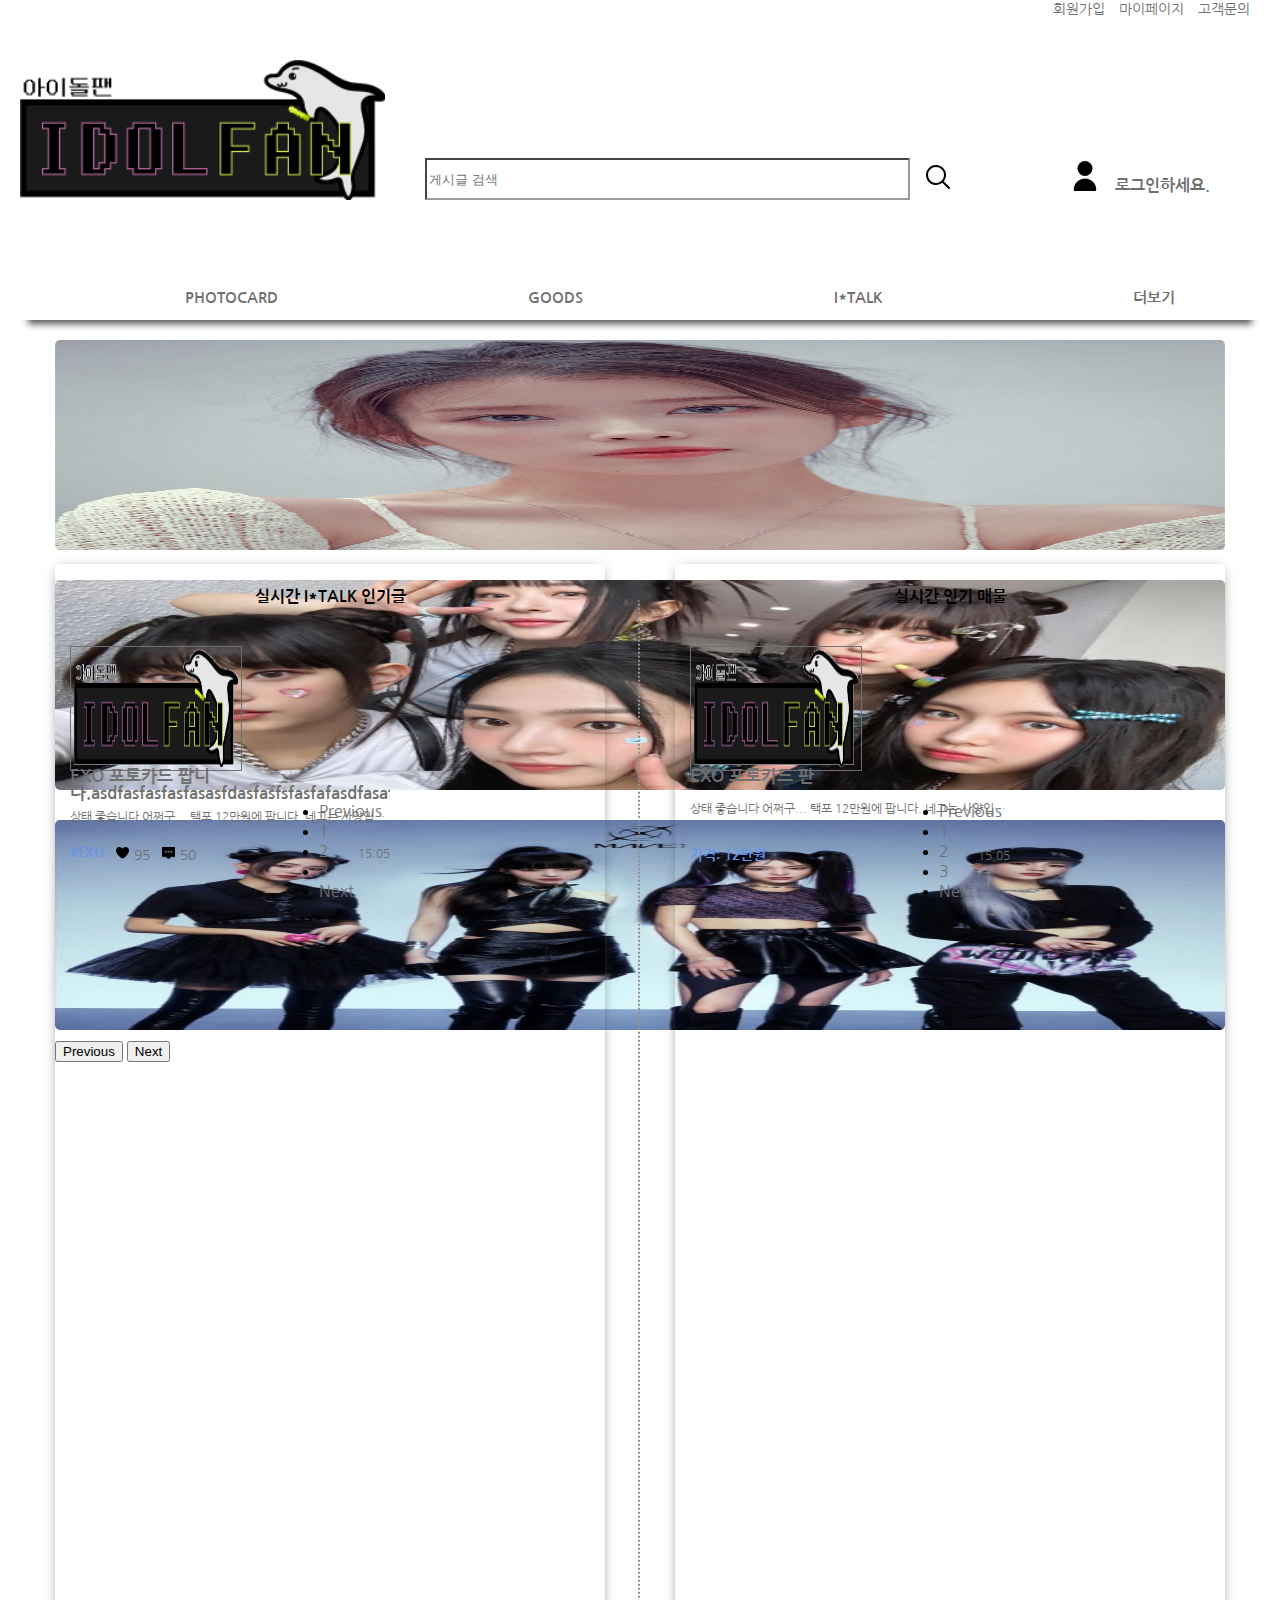
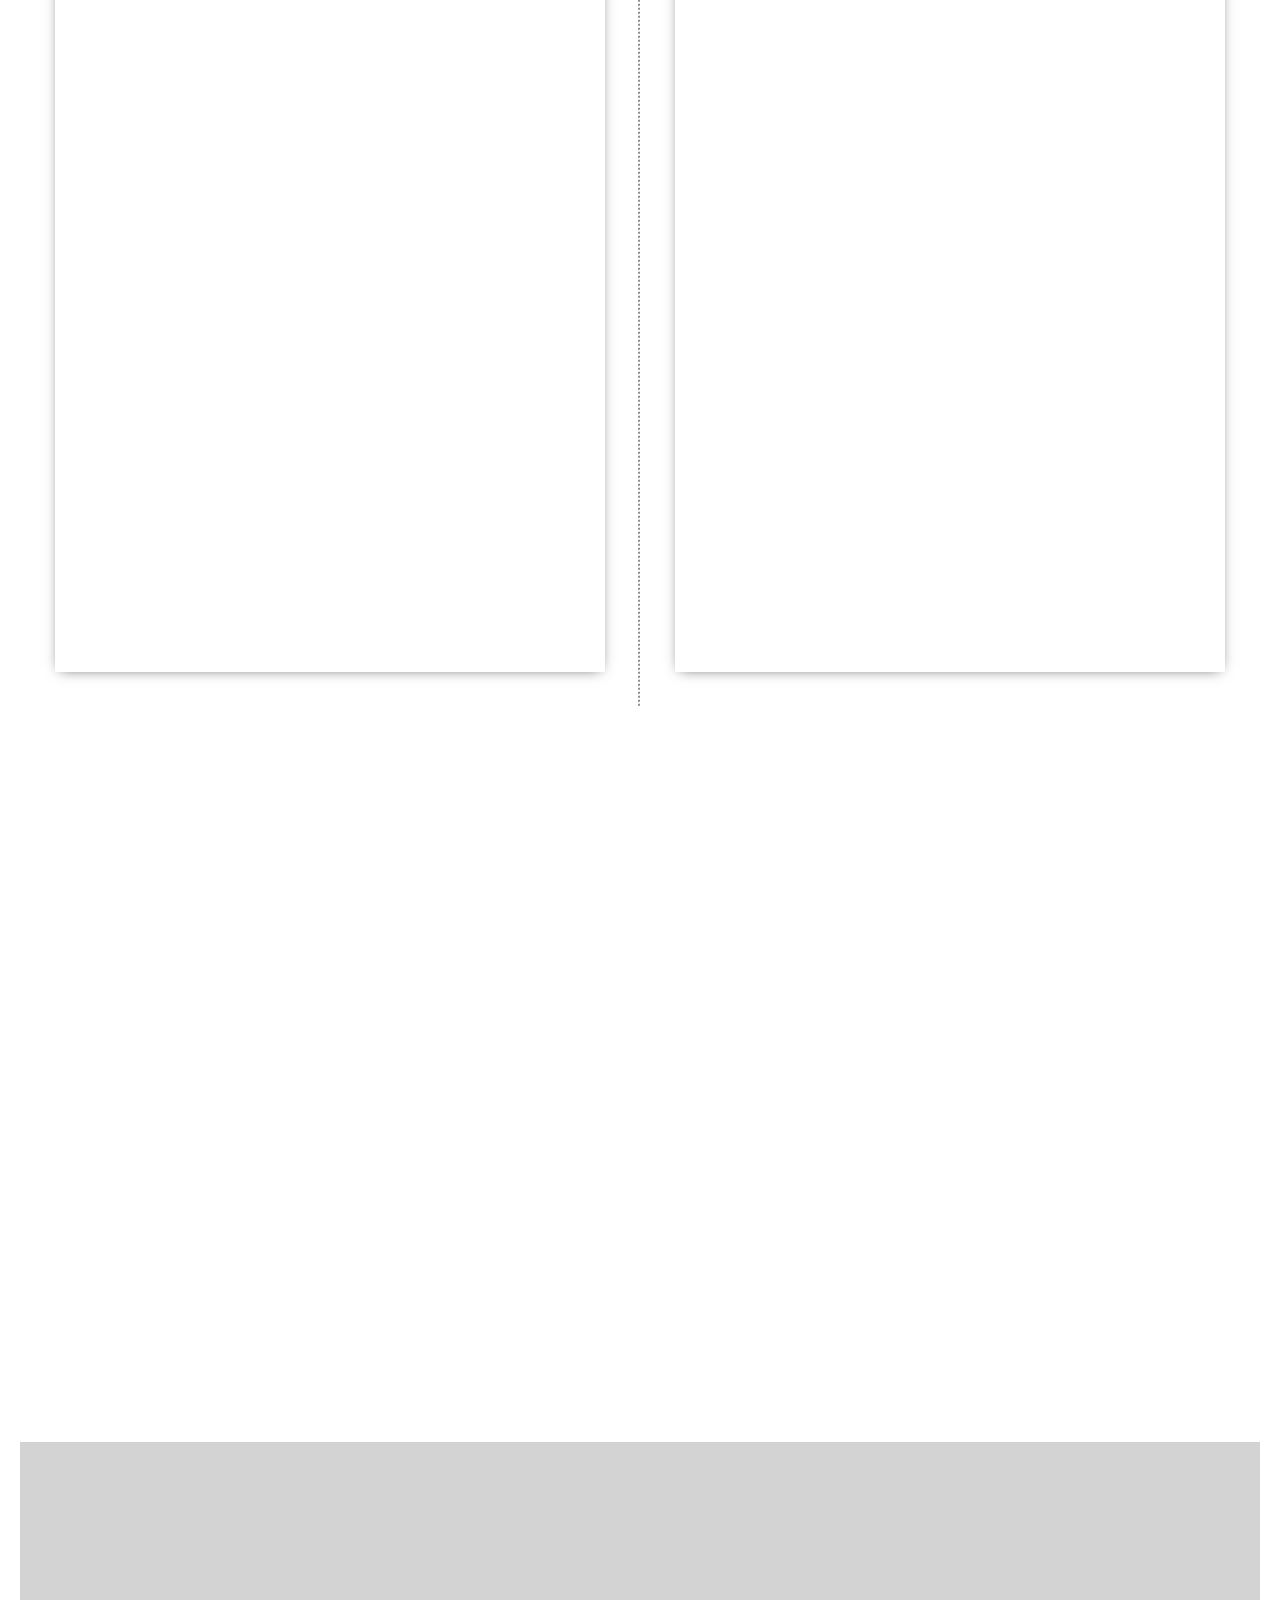
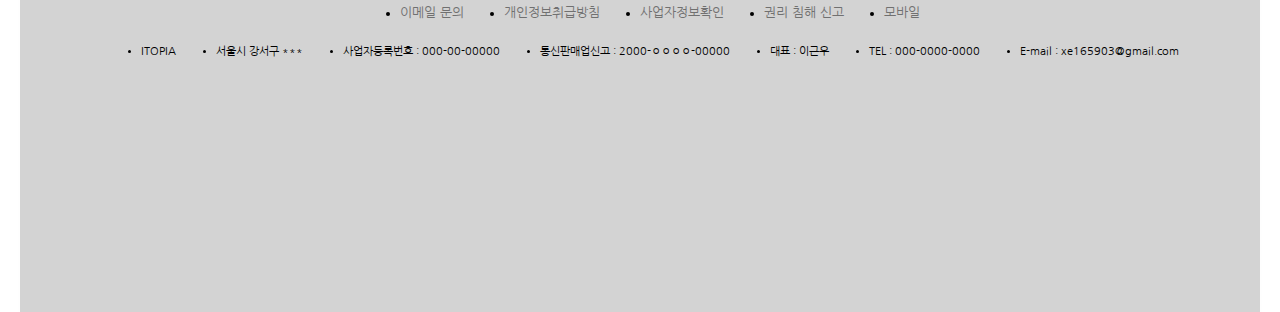
<file: html/index.html>
<!DOCTYPE html>
<html lang="ko-kr">


<head>
    <title>ITOPIA</title>
    <meta charset="UTF-8">
    <!-- 반응형 웹을 위한 코드 -->
    <meta name="viewport" content="width=device-width, initial-scale=1.0">
    <!-- Bootstrap 5.3.2 CSS 추가 -->
    <link href="https://cdn.jsdelivr.net/npm/bootstrap@5.3.2/dist/css/bootstrap.min.css" rel="stylesheet" integrity="sha384-T3c6CoIi6uLrA9TneNEoa7RxnatzjcDSCmG1MXxSR1GAsXEV/Dwwykc2MPK8M2HN" crossorigin="anonymous">
    <link rel="stylesheet" href="./../css/header.css">
    <link rel="stylesheet" href="./../css/main-index.css">
    <link rel="stylesheet" href="./../css/footer.css">
    <!-- 기본폰트 설정 -->
    <link rel="preconnect" href="https://fonts.googleapis.com">
    <link rel="preconnect" href="https://fonts.gstatic.com" crossorigin>
    <link href="https://fonts.googleapis.com/css2?family=Nanum+Gothic&display=swap" rel="stylesheet">
    <!-- Bootstrap 5.3.2 JS 추가 -->
    <script src="https://cdn.jsdelivr.net/npm/bootstrap@5.3.2/dist/js/bootstrap.bundle.min.js" integrity="sha384-C6RzsynM9kWDrMNeT87bh95OGNyZPhcTNXj1NW7RuBCsyN/o0jlpcV8Qyq46cDfL" crossorigin="anonymous"></script></head>

<body>
    <header>
        <!-- 링크들로 연결될 곳 -->
        <div class="Links">
            <a href="#" class="LinkText">회원가입</a>
            <a href="#" class="LinkText">마이페이지</a>
            <a href="#" class="LinkText">고객문의</a>

        </div>
        <!-- 유저 정보 창 -->
        <div class="main-flex">

        <!-- 로고 이미지 -->
        <a href="#"><img src="./../src/IdolFan.png" id="MainLogo"></a>
        <!-- 검색창 -->
        <div class='search-menu'>
            <input class="form-control" type="text" placeholder="게시글 검색" maxlength="300">
            <button type="submit">
                <img src="./../src/Search.svg" id="SearchBtn" tabindex="2">
            </button>
        </div>

        <div class="UserInfo">
            <a href="#">
                <img src="./../src/UserIcon.svg" id="UserLogo">
            </a>
            <span class="UserName">
                <a href="./login.html" id="UserName">로그인하세요.</a>
            </span>
        </div>
        <!-- Navbar/메뉴창, Bootstrap 이용 -->
        <nav class="navbar navbar-expand">
            <div class="collapse navbar-collapse" id="navbarNavDropdown">
                <ul class="navbar-nav">
                    <li class="nav-item dropdown">
                        <a href="#" class="nav-link dropdown-toggle" href="#" role="button" data-bs-toggle="dropdown" aria-expanded="false">PHOTOCARD</a>
                        <ul class="dropdown-menu">
                            <li><a href="#" class="dropdown-item">BOY GROUP</a></li>
                            <li><a href="#"class="dropdown-item">GIRL GROUP</a></li>
                            </ul>
                    </li>
                    <li class="nav-item dropdown">                        
                        <a href="#" class="nav-link dropdown-toggle" href="#" role="button" data-bs-toggle="dropdown" aria-expanded="false">GOODS</a>
                        <ul class="dropdown-menu">
                            <li><a href="#" class="dropdown-item">공식 굿즈</a></li>
                            <li><a href="#" class="dropdown-item">비공식 굿즈</a></li>
                        </ul>
                    </li>
                    <li class="nav-item dropdown">                        
                        <a href="#" class="nav-link dropdown-toggle" href="#" role="button" data-bs-toggle="dropdown" aria-expanded="false">I*TALK</a>
                        <ul class="dropdown-menu">
                            <li><a href="./talk-boydol.html" class="dropdown-item">BOY GROUP</a></li>
                            <li><a href="#" class="dropdown-item">GIRL GROUP</a></li>
                        </ul>
                    </li>
                    <li class="nav-item dropdown"><a href="#">더보기</a></li>
                </ul>
            </div>
        </nav>
        </div>
    </header>


    <main>
        <div id="carouselExample" class="carousel slide">
            <div class="carousel-inner">
              <div class="carousel-item active">
                <img src="./../src/Sample1.jpg" class="d-block w-100" alt="..">
              </div>
              <div class="carousel-item">
                <img src="./../src/Sample2.png" class="d-block w-100" alt="...">
              </div>
              <div class="carousel-item">
                <img src="./../src/Sample3.jpg" class="d-block w-100" alt="...">
              </div>
            </div>
            <button class="carousel-control-prev" type="button" data-bs-target="#carouselExample" data-bs-slide="prev">
              <span class="carousel-control-prev-icon" aria-hidden="true"></span>
              <span class="visually-hidden">Previous</span>
            </button>
            <button class="carousel-control-next" type="button" data-bs-target="#carouselExample" data-bs-slide="next">
              <span class="carousel-control-next-icon" aria-hidden="true"></span>
              <span class="visually-hidden">Next</span>
            </button>
          </div>

        <div class="container-sm" id="MainContainer">
            <!-- Card로 Sub Container 빌드 -->
            <div class="card" id="SubContainer1">
                <h4>실시간 I*TALK 인기글</h4>


                <div class="card" id="SubContainer1_Card">
                    <div class="row">
                        <div class="col-sm-3">
                            <a href="#"><img class="card-img" src="./../src/IdolFan.png" alt="..."></a>
                         </div>
                         <div class="col-sm-6">
                            <div class="card-body">
                                <a href="./show-post.html" class="card-title">EXO 포토카드 팝니다.asdfasfasfasfasasfdasfasfsfasfafasdfasafsffafasfsfsf</a>
                                <a href="#" class="card-text content">상태 좋습니다 어쩌구... 택포 12만원에 팝니다. 네고는 사양입니다.ddddㅇ럼ㄴㅇ;ㅣ라먼ㄹ이;ㅏㅁ널아ㅣ;ㅁ넝리ㅏㅁㄴ러미ㅔ날엄니;ㅏㅇㄻㄴ리;만러;니럼니라ㅓㅁ니ㅏㄹㅇㄴㅇddddddddddddddddddd</a>
                                <p class="card-text price"><a href="#">#EXO</a><span class="ThumbCount"><img src="./../src/Heart.svg">95</span><span class="CommentCount"><img src="./../src/Comment.png">50</span></span><span class="date">15:05</span></p>
                            </div>
                        </div>
                    </div>
                </div>
                <!-- 하단 페이지 이동 -->
                <nav aria-label="...">
                    <ul class="pagination">
                      <li class="page-item disabled">
                        <a class="page-link">Previous</a>
                      </li>
                      <li class="page-item"><a class="page-link" href="#">1</a></li>
                      <li class="page-item active" aria-current="page">
                        <a class="page-link" href="#">2</a>
                      </li>
                      <li class="page-item"><a class="page-link" href="#">3</a></li>
                      <li class="page-item">
                        <a class="page-link" href="#">Next</a>
                      </li>
                    </ul>
                </nav>
            </div>

            <div class="partition">
            </div>

            <div class="card" id="SubContainer2">
                <h4>실시간 인기 매물</h4>


                <div class="card" id="SubContainer2_Card">
                    <div class="row">
                        <div class="col-sm-3">
                            <img class="card-img" src="./../src/IdolFan.png" alt="...">
                        </div>
                        <div class="col-sm-6">
                            <div class="card-body">
                                <a href="#" class="card-title">EXO 포토카드 판</a>
                                <a href="#" class="card-text content">상태 좋습니다 어쩌구... 택포 12만원에 팝니다. 네고는 사양입니다.ddddㅇ럼ㄴㅇ;ㅣ라먼ㄹ이;ㅏㅁ널아ㅣ;ㅁ넝리ㅏㅁㄴ러미ㅔ날엄니;ㅏㅇㄻㄴ리;만러;니럼니라ㅓㅁ니ㅏㄹㅇㄴㅇddddddddddddddddddd</a>
                                <p href="#" class="card-text price">가격: 12만원<span class="date">15:05</span></p>
                            </div>
                        </div>
                    </div>
                </div>

                <nav aria-label="...">
                    <ul class="pagination">
                      <li class="page-item disabled">
                        <a class="page-link">Previous</a>
                      </li>
                      <li class="page-item"><a class="page-link" href="#">1</a></li>
                      <li class="page-item active" aria-current="page">
                        <a class="page-link" href="#">2</a>
                      </li>
                      <li class="page-item"><a class="page-link" href="#">3</a></li>
                      <li class="page-item">
                        <a class="page-link" href="#">Next</a>
                      </li>
                    </ul>
                  </nav>
            </div>


        </div>

        
    </main>

    <footer>
        <div class="FooterMenu">
            <ul class="list-group list-group-flush">
                <li class="list-group-item"><a href="#">이메일 문의</a></li>
            </ul>
            <ul class="list-group list-group-flush">
                <li class="list-group-item"><a href="#">개인정보취급방침</a></li>
            </ul>
            <ul class="list-group list-group-flush">
                <li class="list-group-item"><a href="#">사업자정보확인</a></li>
            </ul>
            <ul class="list-group list-group-flush">
                <li class="list-group-item"><a href="#">권리 침해 신고</a></li>
            </ul>
            <ul class="list-group list-group-flush">
                <li class="list-group-item"><a href="#">모바일</a></li>
            </ul>
        </div>
        <div class="FooterInfo">
            <ul class="list-group list-group-flush">
                <li class="list-group-item">ITOPIA</li>
            </ul>
            <ul class="list-group list-group-flush">
                <li class="list-group-item">서울시 강서구 *** </li>
            </ul>
            <ul class="list-group list-group-flush">
                <li class="list-group-item">사업자등록번호 : 000-00-00000</li>
            </ul>
            <ul class="list-group list-group-flush">
                <li class="list-group-item">통신판매업신고 : 2000-ㅇㅇㅇㅇ-00000</li>
            </ul>
            <ul class="list-group list-group-flush">
                <li class="list-group-item">대표 : 이근우</li>
            </ul> 
            <ul class="list-group list-group-flush">
                <li class="list-group-item">TEL : 000-0000-0000</li>
            </ul>
            <ul class="list-group list-group-flush">
                <li class="list-group-item">E-mail : xe165903@gmail.com</li>
            </ul>
        </div>
    </footer>

</body>


</html>
</file>
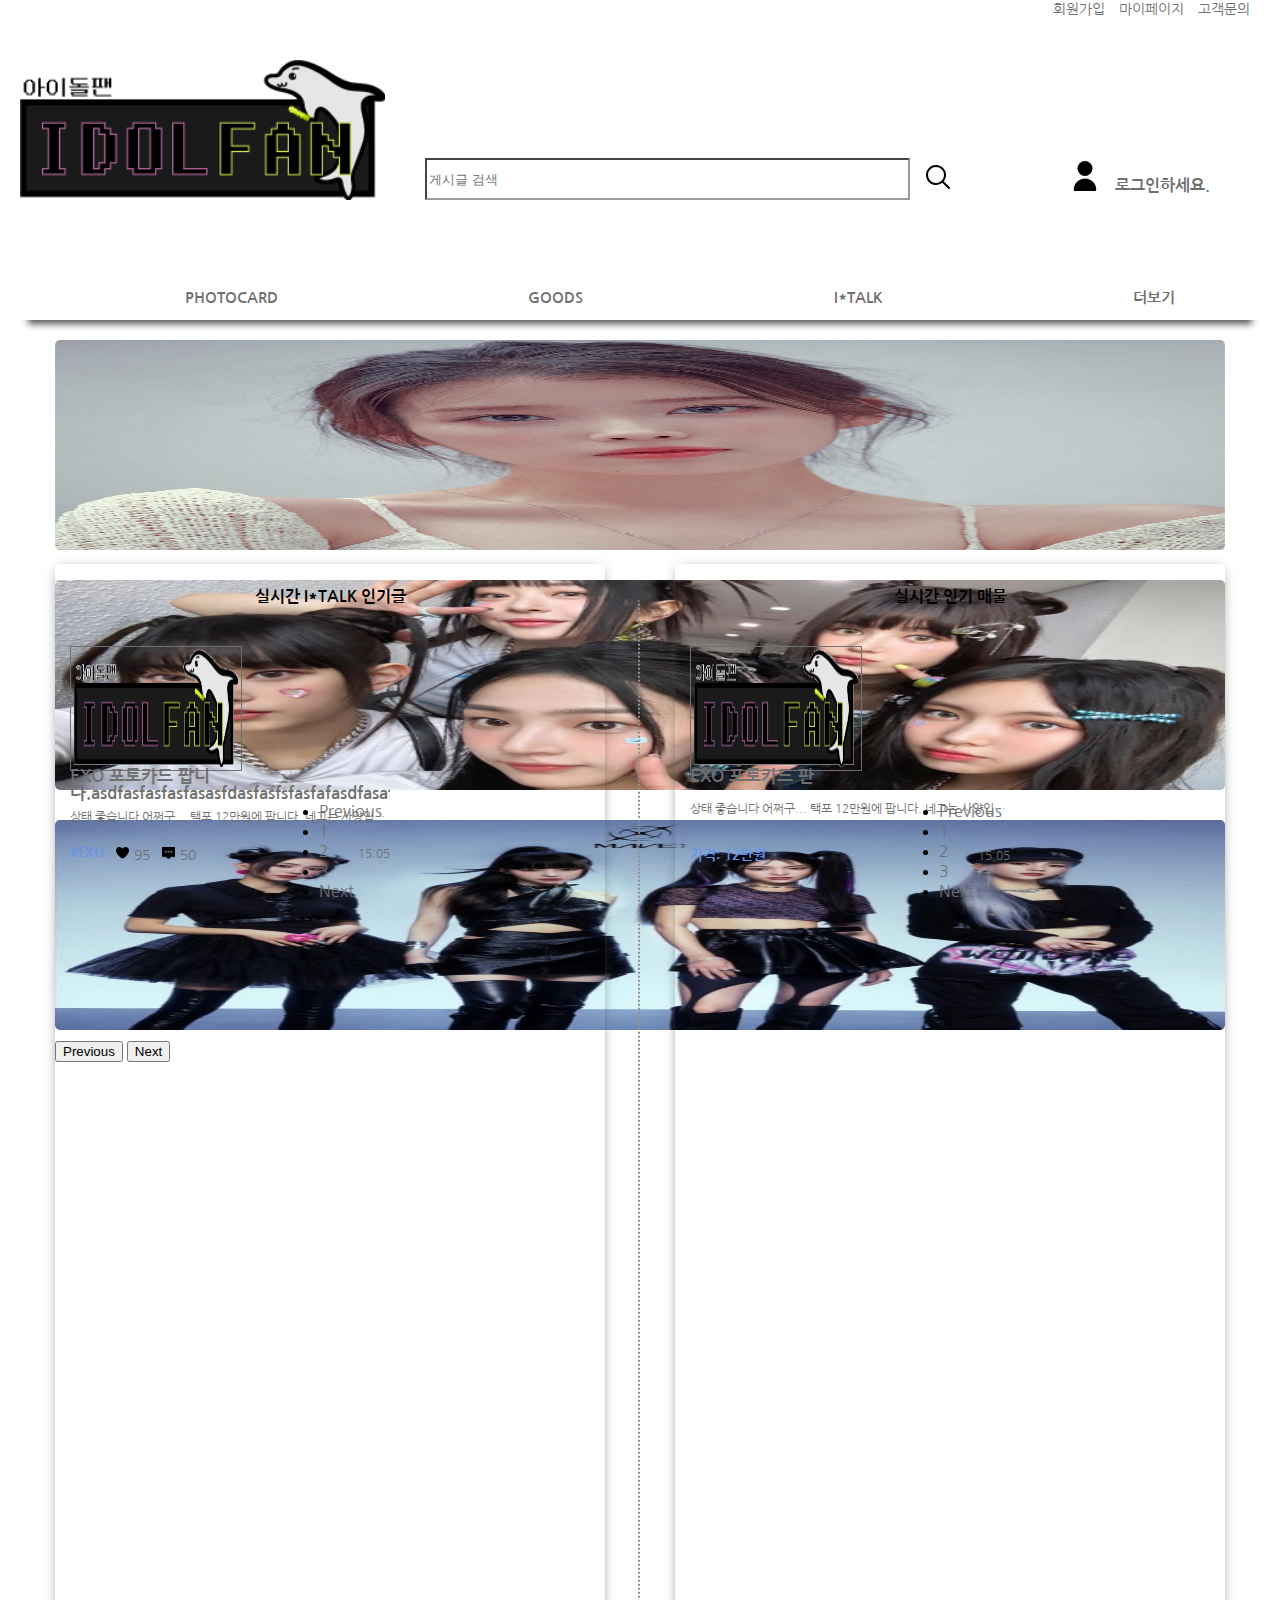
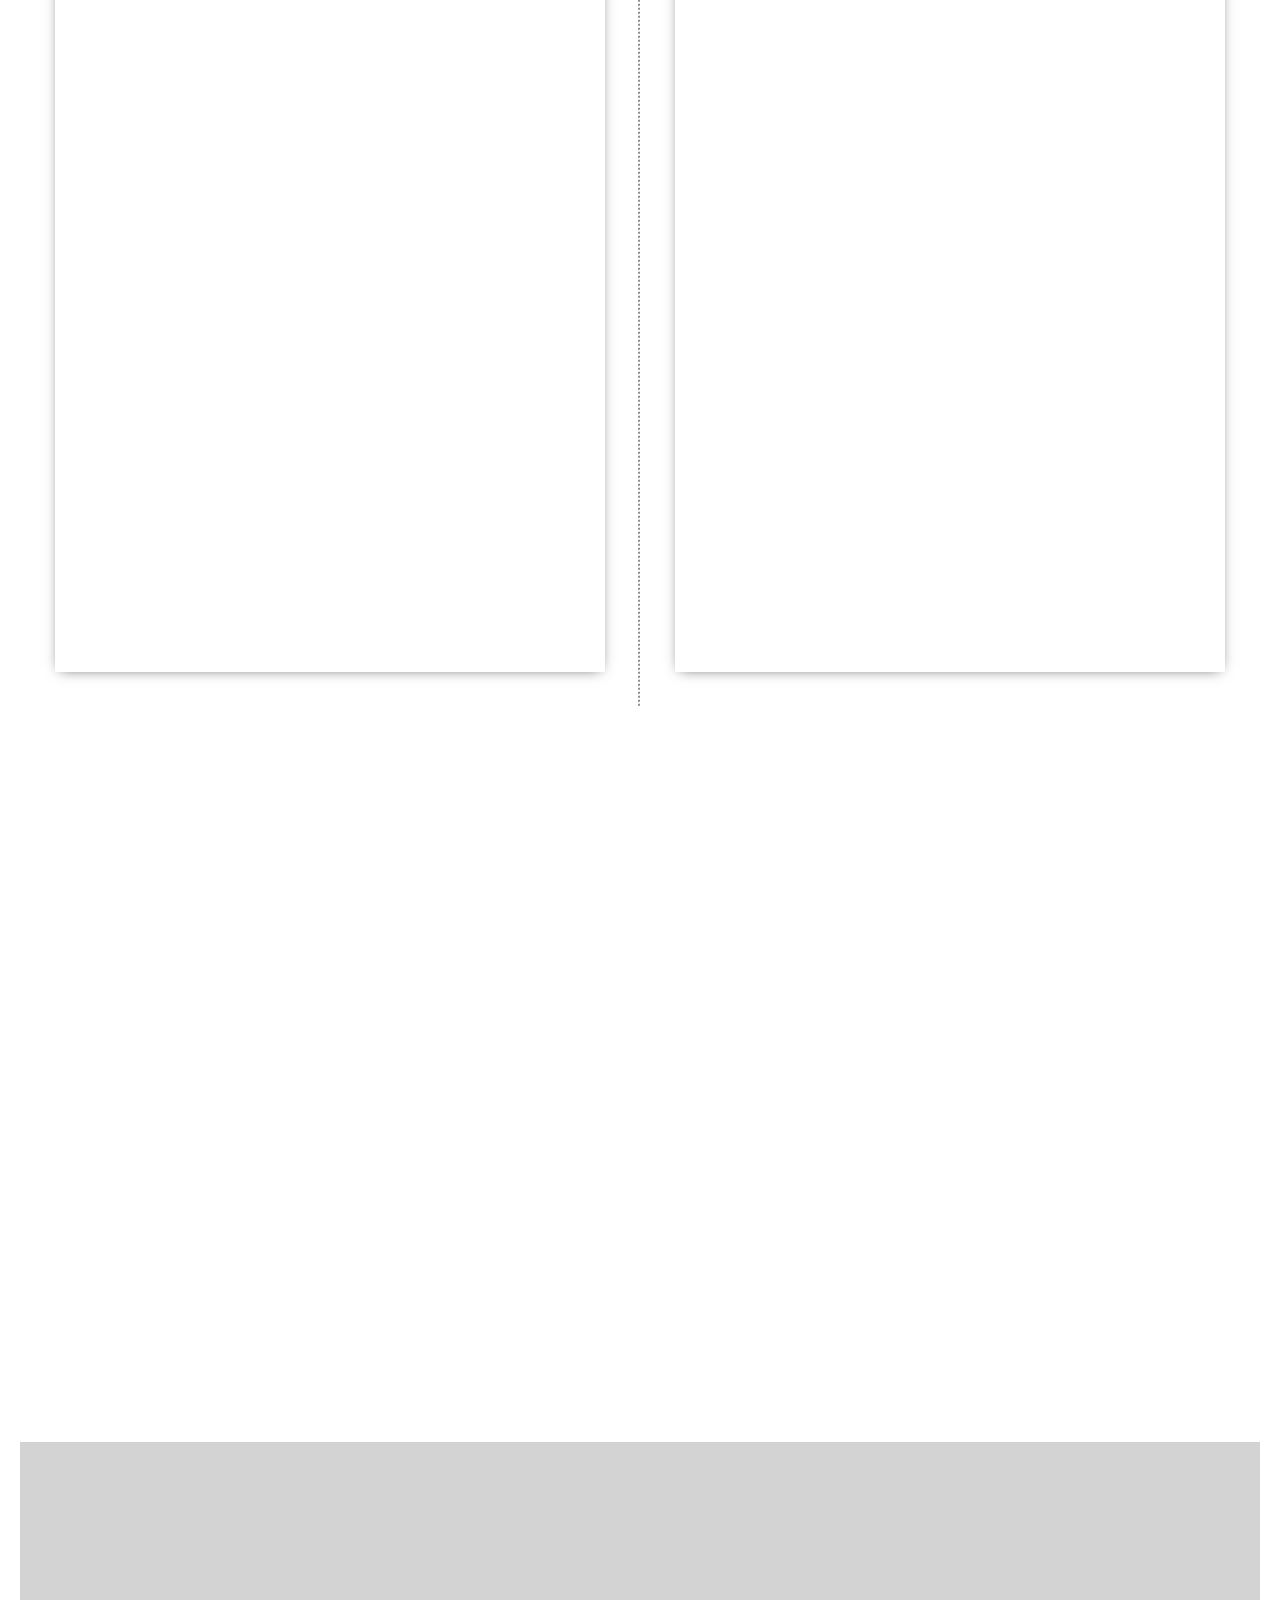
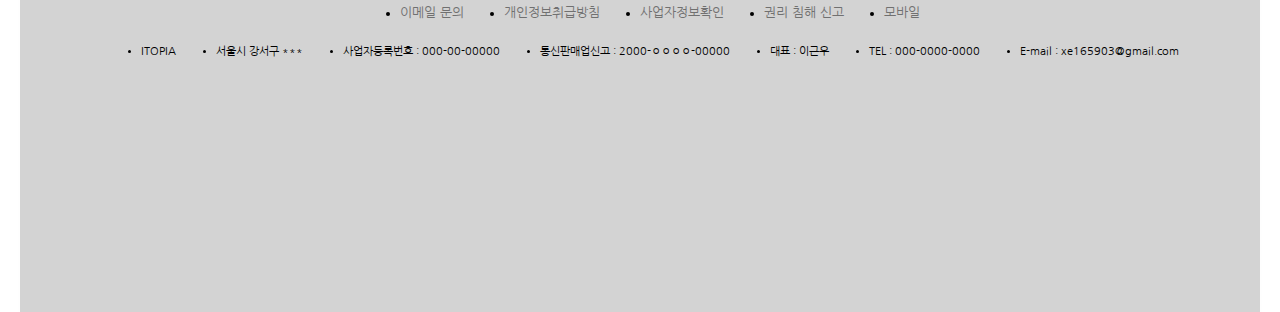
<file: html/index-.html>
<!DOCTYPE html>
<html lang="ko-kr">


<head>
    <title>ITOPIA</title>
    <meta charset="UTF-8">
    <!-- 반응형 웹을 위한 코드 -->
    <meta name="viewport" content="width=device-width, initial-scale=1.0">
    <!-- Bootstrap 5.3.2 CSS 추가 -->
    <link href="https://cdn.jsdelivr.net/npm/bootstrap@5.3.2/dist/css/bootstrap.min.css" rel="stylesheet" integrity="sha384-T3c6CoIi6uLrA9TneNEoa7RxnatzjcDSCmG1MXxSR1GAsXEV/Dwwykc2MPK8M2HN" crossorigin="anonymous">
    <link rel="stylesheet" href="./../css/header.css">
    <link rel="stylesheet" href="./../css/main-index.css">
    <link rel="stylesheet" href="./../css/footer.css">
    <!-- 기본폰트 설정 -->
    <link rel="preconnect" href="https://fonts.googleapis.com">
    <link rel="preconnect" href="https://fonts.gstatic.com" crossorigin>
    <link href="https://fonts.googleapis.com/css2?family=Nanum+Gothic&display=swap" rel="stylesheet">
    <!-- Bootstrap 5.3.2 JS 추가 -->
    <script src="https://cdn.jsdelivr.net/npm/bootstrap@5.3.2/dist/js/bootstrap.bundle.min.js" integrity="sha384-C6RzsynM9kWDrMNeT87bh95OGNyZPhcTNXj1NW7RuBCsyN/o0jlpcV8Qyq46cDfL" crossorigin="anonymous"></script></head>

<body>
    <header>
        <!-- 링크들로 연결될 곳 -->
        <div class="Links">
            <a href="#" class="LinkText">회원가입</a>
            <a href="#" class="LinkText">마이페이지</a>
            <a href="#" class="LinkText">고객문의</a>

        </div>
        <!-- 유저 정보 창 -->
        <div class="main-flex">

        <!-- 로고 이미지 -->
        <a href="#"><img src="./../src/IdolFan.png" id="MainLogo"></a>
        <!-- 검색창 -->
        <div class='search-menu'>
            <input class="form-control" type="text" placeholder="게시글 검색" maxlength="300">
            <button type="submit">
                <img src="./../src/Search.svg" id="SearchBtn" tabindex="2">
            </button>
        </div>

        <div class="UserInfo">
            <a href="#">
                <img src="./../src/UserIcon.svg" id="UserLogo">
            </a>
            <span class="UserName">
                <a href="./login.html" id="UserName">로그인하세요.</a>
            </span>
        </div>
        <!-- Navbar/메뉴창, Bootstrap 이용 -->
        <nav class="navbar navbar-expand">
            <div class="collapse navbar-collapse" id="navbarNavDropdown">
                <ul class="navbar-nav">
                    <li class="nav-item dropdown">
                        <a href="#" class="nav-link dropdown-toggle" href="#" role="button" data-bs-toggle="dropdown" aria-expanded="false">PHOTOCARD</a>
                        <ul class="dropdown-menu">
                            <li><a href="#" class="dropdown-item">BOY GROUP</a></li>
                            <li><a href="#"class="dropdown-item">GIRL GROUP</a></li>
                            </ul>
                    </li>
                    <li class="nav-item dropdown">                        
                        <a href="#" class="nav-link dropdown-toggle" href="#" role="button" data-bs-toggle="dropdown" aria-expanded="false">GOODS</a>
                        <ul class="dropdown-menu">
                            <li><a href="#" class="dropdown-item">공식 굿즈</a></li>
                            <li><a href="#" class="dropdown-item">비공식 굿즈</a></li>
                        </ul>
                    </li>
                    <li class="nav-item dropdown">                        
                        <a href="#" class="nav-link dropdown-toggle" href="#" role="button" data-bs-toggle="dropdown" aria-expanded="false">I*TALK</a>
                        <ul class="dropdown-menu">
                            <li><a href="./talk-boydol.html" class="dropdown-item">BOY GROUP</a></li>
                            <li><a href="#" class="dropdown-item">GIRL GROUP</a></li>
                        </ul>
                    </li>
                    <li class="nav-item dropdown">
                        <a href="#" class="nav-link dropdown-toggle" href="#" role="button" data-bs-toggle="dropdown" aria-expanded="false">더보기</a>
                        <ul class="dropdown-menu">
                            <li><a href="./talk-boydol.html" class="dropdown-item">포인트 게임</a></li>
                            <li><a href="#" class="dropdown-item">포인트 상점</a></li>
                        </ul>
                    </li>
                </ul>
            </div>
        </nav>
        </div>
    </header>


    <main>
        <div id="carouselExample" class="carousel slide">
            <div class="carousel-inner">
              <div class="carousel-item active">
                <img src="./../src/Sample1.jpg" class="d-block w-100" alt="..">
              </div>
              <div class="carousel-item">
                <img src="./../src/Sample2.png" class="d-block w-100" alt="...">
              </div>
              <div class="carousel-item">
                <img src="./../src/Sample3.jpg" class="d-block w-100" alt="...">
              </div>
            </div>
            <button class="carousel-control-prev" type="button" data-bs-target="#carouselExample" data-bs-slide="prev">
              <span class="carousel-control-prev-icon" aria-hidden="true"></span>
              <span class="visually-hidden">Previous</span>
            </button>
            <button class="carousel-control-next" type="button" data-bs-target="#carouselExample" data-bs-slide="next">
              <span class="carousel-control-next-icon" aria-hidden="true"></span>
              <span class="visually-hidden">Next</span>
            </button>
          </div>

        <div class="container-sm" id="MainContainer">
            <!-- Card로 Sub Container 빌드 -->
            <div class="card" id="SubContainer1">
                <h4>실시간 I*TALK 인기글</h4>


                <div class="card" id="SubContainer1_Card">
                    <div class="row">
                        <div class="col-sm-3">
                            <a href="#"><img class="card-img" src="./../src/IdolFan.png" alt="..."></a>
                         </div>
                         <div class="col-sm-6">
                            <div class="card-body">
                                <a href="./show-post.html" class="card-title">EXO 포토카드 팝니다.asdfasfasfasfasasfdasfasfsfasfafasdfasafsffafasfsfsf</a>
                                <a href="#" class="card-text content">상태 좋습니다 어쩌구... 택포 12만원에 팝니다. 네고는 사양입니다.ddddㅇ럼ㄴㅇ;ㅣ라먼ㄹ이;ㅏㅁ널아ㅣ;ㅁ넝리ㅏㅁㄴ러미ㅔ날엄니;ㅏㅇㄻㄴ리;만러;니럼니라ㅓㅁ니ㅏㄹㅇㄴㅇddddddddddddddddddd</a>
                                <p class="card-text price"><a href="#">#EXO</a><span class="ThumbCount"><img src="./../src/Heart.svg">95</span><span class="CommentCount"><img src="./../src/Comment.png">50</span></span><span class="date">15:05</span></p>
                            </div>
                        </div>
                    </div>
                </div>
                <!-- 하단 페이지 이동 -->
                <nav aria-label="...">
                    <ul class="pagination">
                      <li class="page-item disabled">
                        <a class="page-link">Previous</a>
                      </li>
                      <li class="page-item"><a class="page-link" href="#">1</a></li>
                      <li class="page-item active" aria-current="page">
                        <a class="page-link" href="#">2</a>
                      </li>
                      <li class="page-item"><a class="page-link" href="#">3</a></li>
                      <li class="page-item">
                        <a class="page-link" href="#">Next</a>
                      </li>
                    </ul>
                  </nav>
            </div>

            <div class="partition">
            </div>

            <div class="card" id="SubContainer2">
                <h4>실시간 인기 매물</h4>


                <div class="card" id="SubContainer2_Card">
                    <div class="row">
                        <div class="col-sm-3">
                            <img class="card-img" src="./../src/IdolFan.png" alt="...">
                        </div>
                        <div class="col-sm-6">
                            <div class="card-body">
                                <a href="#" class="card-title">EXO 포토카드 판</a>
                                <a href="#" class="card-text content">상태 좋습니다 어쩌구... 택포 12만원에 팝니다. 네고는 사양입니다.ddddㅇ럼ㄴㅇ;ㅣ라먼ㄹ이;ㅏㅁ널아ㅣ;ㅁ넝리ㅏㅁㄴ러미ㅔ날엄니;ㅏㅇㄻㄴ리;만러;니럼니라ㅓㅁ니ㅏㄹㅇㄴㅇddddddddddddddddddd</a>
                                <p href="#" class="card-text price">가격: 12만원<span class="date">15:05</span></p>
                            </div>
                        </div>
                    </div>
                </div>

                <nav aria-label="...">
                    <ul class="pagination">
                      <li class="page-item disabled">
                        <a class="page-link">Previous</a>
                      </li>
                      <li class="page-item"><a class="page-link" href="#">1</a></li>
                      <li class="page-item active" aria-current="page">
                        <a class="page-link" href="#">2</a>
                      </li>
                      <li class="page-item"><a class="page-link" href="#">3</a></li>
                      <li class="page-item">
                        <a class="page-link" href="#">Next</a>
                      </li>
                    </ul>
                  </nav>
            </div>


        </div>

        
    </main>

    <footer>
        <div class="FooterMenu">
            <ul class="list-group list-group-flush">
                <li class="list-group-item"><a href="#">이메일 문의</a></li>
            </ul>
            <ul class="list-group list-group-flush">
                <li class="list-group-item"><a href="#">개인정보취급방침</a></li>
            </ul>
            <ul class="list-group list-group-flush">
                <li class="list-group-item"><a href="#">사업자정보확인</a></li>
            </ul>
            <ul class="list-group list-group-flush">
                <li class="list-group-item"><a href="#">권리 침해 신고</a></li>
            </ul>
            <ul class="list-group list-group-flush">
                <li class="list-group-item"><a href="#">모바일</a></li>
            </ul>
        </div>
        <div class="FooterInfo">
            <ul class="list-group list-group-flush">
                <li class="list-group-item">ITOPIA</li>
            </ul>
            <ul class="list-group list-group-flush">
                <li class="list-group-item">서울시 강서구 *** </li>
            </ul>
            <ul class="list-group list-group-flush">
                <li class="list-group-item">사업자등록번호 : 000-00-00000</li>
            </ul>
            <ul class="list-group list-group-flush">
                <li class="list-group-item">통신판매업신고 : 2000-ㅇㅇㅇㅇ-00000</li>
            </ul>
            <ul class="list-group list-group-flush">
                <li class="list-group-item">대표 : 이근우</li>
            </ul> 
            <ul class="list-group list-group-flush">
                <li class="list-group-item">TEL : 000-0000-0000</li>
            </ul>
            <ul class="list-group list-group-flush">
                <li class="list-group-item">E-mail : xe165903@gmail.com</li>
            </ul>
        </div>
    </footer>

</body>


</html>
</file>
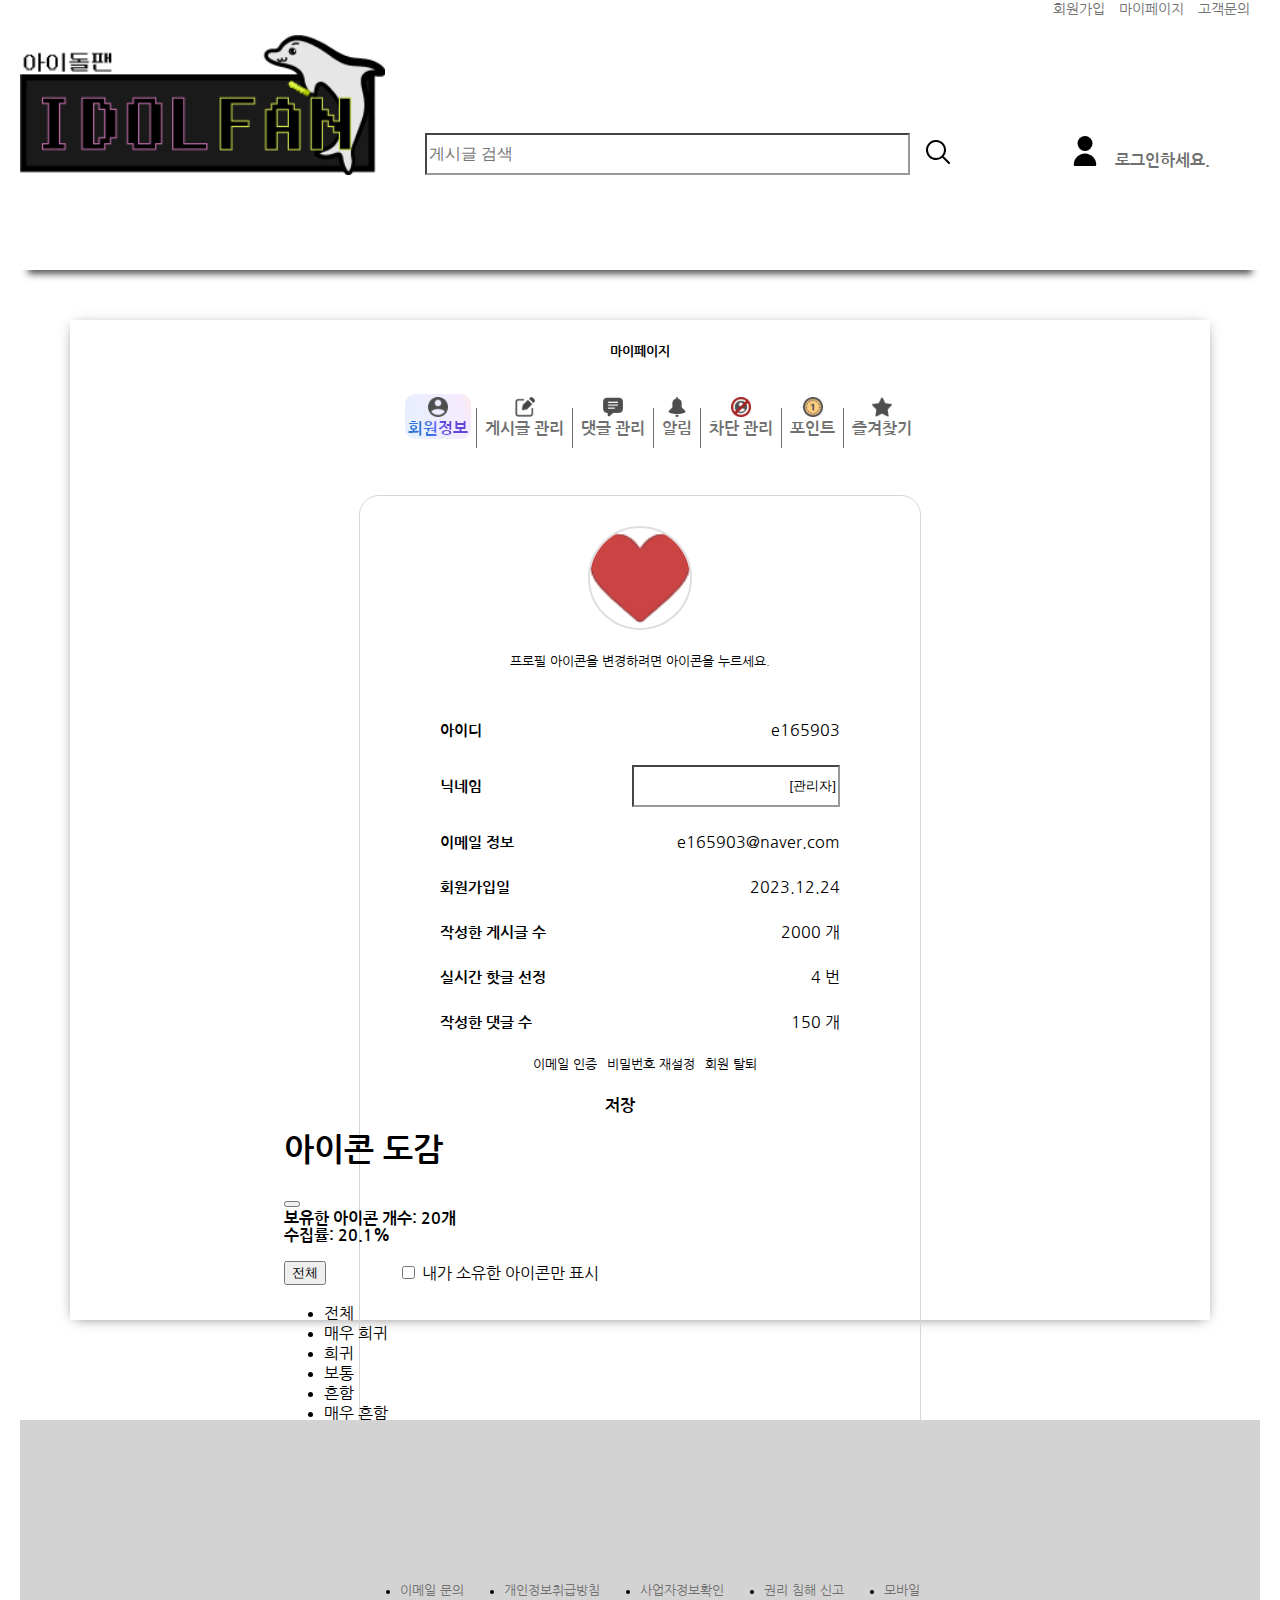
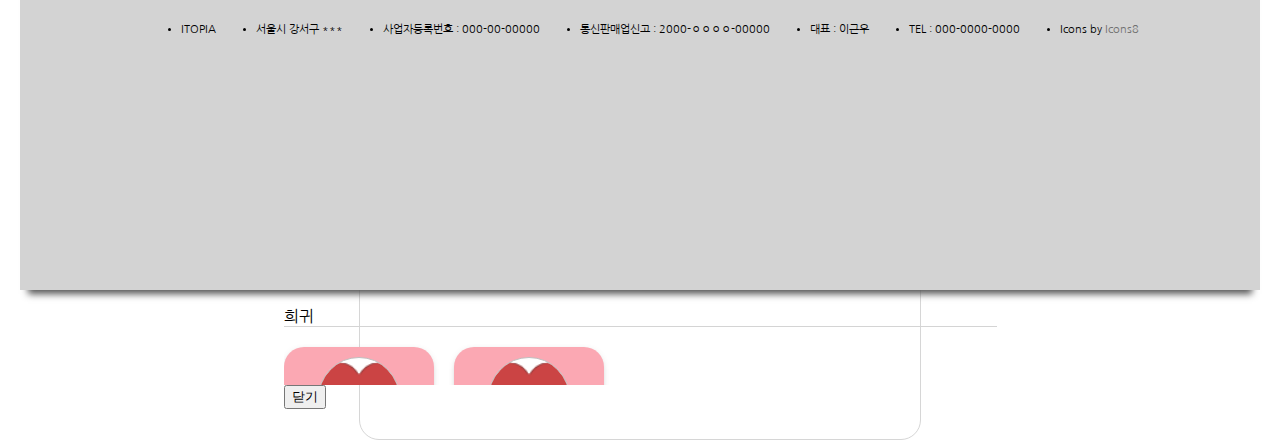
<file: html/mypage.html>
<!DOCTYPE html>
<html lang="ko-kr">


<head>
    <title>ITOPIA / 마이페이지</title>
    <meta charset="UTF-8">
    <!-- 반응형 웹을 위한 코드 -->
    <meta name="viewport" content="width=device-width, initial-scale=1.0">
    <!-- Bootstrap 5.3.2 CSS 추가 -->
    <link href="https://cdn.jsdelivr.net/npm/bootstrap@5.3.2/dist/css/bootstrap.min.css" rel="stylesheet" integrity="sha384-T3c6CoIi6uLrA9TneNEoa7RxnatzjcDSCmG1MXxSR1GAsXEV/Dwwykc2MPK8M2HN" crossorigin="anonymous">
    <link rel="stylesheet" href="./../css/header-mypage.css">
    <link rel="stylesheet" href="./../css/main-mypage.css">
    <link rel="stylesheet" href="./../css/footer.css">

    <!-- 기본폰트 설정 -->
    <link rel="preconnect" href="https://fonts.googleapis.com">
    <link rel="preconnect" href="https://fonts.gstatic.com" crossorigin>
    <link href="https://fonts.googleapis.com/css2?family=Nanum+Gothic&display=swap" rel="stylesheet">
    <!-- Bootstrap 5.3.2 JS 추가 -->
    <script src="https://cdn.jsdelivr.net/npm/bootstrap@5.3.2/dist/js/bootstrap.bundle.min.js" integrity="sha384-C6RzsynM9kWDrMNeT87bh95OGNyZPhcTNXj1NW7RuBCsyN/o0jlpcV8Qyq46cDfL" crossorigin="anonymous"></script>
</head>

<body>
    <header>
        <!-- 링크들로 연결될 곳 -->
        <div class="Links">
            <a href="#" class="LinkText">회원가입</a>
            <a href="#" class="LinkText">마이페이지</a>
            <a href="#" class="LinkText">고객문의</a>

        </div>
        <!-- 유저 정보 창 -->
        <div class="main-flex">

        <!-- 로고 이미지 -->
        <a href="./index.html"><img src="./../src/IdolFan.png" id="MainLogo"></a>
        <!-- 검색창 -->
        <div class='search-menu'>
            <input class="form-control searchbox" type="text" placeholder="게시글 검색" maxlength="300">
            <button type="submit">
                <img src="./../src/Search.svg" id="SearchBtn" tabindex="2">
            </button>
        </div>

        <div class="UserInfo">
            <a href="#">
                <img src="./../src/UserIcon.svg" id="UserLogo">
            </a>
            <span class="UserName">
                <a href="./login.html" id="UserName">로그인하세요.</a>
            </span>
        </div>
        
        
    </header>

    <main>
        <div class="container-sm" id="MainContainer">
            <!-- Card로 Sub Container 빌드 -->
            <div id="SubContainer1"> 
                <h5 class="SubTitle">마이페이지</h5>
                <!-- 마이페이지 매뉴 -->
                <ul class="nav menu">
                    <li class="nav-item selected">
                        <div class="nav-item-icon"><img src="./../src/user-mypage.png"></div>
                        <a class="nav-link" aria-current="page" href="#">회원정보</a>
                    </li>
                    <div class="divider"></div>
                    <li class="nav-item">
                        <div class="nav-item-icon"><img src="./../src/post-mypage.png"></div>
                        <a class="nav-link" href="#">게시글 관리</a>
                    </li>
                    <div class="divider"></div>
                    <li class="nav-item">
                        <div class="nav-item-icon"><img src="./../src/comment-mypage.png"></div>
                        <a class="nav-link" href="#">댓글 관리</a>
                    </li>
                    <div class="divider"></div>
                    <li class="nav-item">
                        <div class="nav-item-icon"><img src="./../src/notification-mypage.png"></div>
                        <a class="nav-link" href="#">알림</a>
                    </li>
                    <div class="divider"></div>
                    <li class="nav-item">
                        <div class="nav-item-icon"><img src="./../src/banned-mypage.png"></div>
                        <a class="nav-link" href="#">차단 관리</a>
                    </li>
                    <div class="divider"></div>
                    <li class="nav-item">
                        <div class="nav-item-icon"><img src="./../src/point-mypage.png"></div>
                        <a class="nav-link" href="#">포인트</a>
                    </li>
                    <div class="divider"></div>
                    <li class="nav-item">
                        <div class="nav-item-icon"><img src="./../src/star-mypage.png"></div>
                        <a class="nav-link" href="#">즐겨찾기</a>
                    </li>
                </ul>
                <!--+++++++++++++++ 회원정보 부분 ++++++++++++++++ -->
                <form method="POST" id="user-info">
                    <div class="profile-icon" data-bs-toggle="modal" data-bs-target="#icons-list-window">
                        <img src="./../src/like.png">
                        <span id="profile-explanation"><small>프로필 아이콘을 변경하려면 아이콘을 누르세요.</small></span>
                    </div>
                    <div class="user-info-item">
                        <span class="item-header">아이디</span>
                        <span class="item-contents">e165903</span>
                    </div>
                    <div class="user-info-item">
                        <span class="item-header">닉네임</span>
                        <input type="text" class="form-control form-input" id="user-nickname" placeholder="변경하고 싶은 닉네임을 입력하세요." value="[관리자]">
                    </div>
                    <div class="user-info-item">
                        <span class="item-header">이메일 정보</span>
                        <span class="item-contents">e165903@naver.com</span>

                    </div>
                    <div class="user-info-item">
                        <span class="item-header">회원가입일</span>
                        <span class="item-contents">2023.12.24</span>
                    </div>
                    <div class="user-info-item">
                        <span class="item-header">작성한 게시글 수</span>
                        <span class="item-contents">2000 개</span>
                    </div>
                    <div class="user-info-item">
                        <span class="item-header">실시간 핫글 선정</span>
                        <span class="item-contents">4 번</span>
                    </div>
                    <div class="user-info-item">
                        <span class="item-header">작성한 댓글 수</span>
                        <span class="item-contents">150 개</span>
                    </div>
                    <div class="user-info-item">
                        <span class="item-contents btn btn-secondary" id="email-verify-btn">이메일 인증</span>
                        <span class="item-contents btn btn-secondary" id="email-verify-btn">비밀번호 재설정</span>
                        <span class="item-contents btn btn-secondary" id="delete-account-btn">회원 탈퇴</span>
                    </div>
                    <div class="modify-btn btn btn-primary">
                        저장
                    </div>
                    <div class="modal fade" id="icons-list-window" tabindex="-1" aria-hidden="true">
                        <div class="modal-dialog">
                            <div class="modal-content">
                                <div class="modal-header">
                                    <h1 class="modal-title fs-5">아이콘 도감</h1>
                                    <button type="button" class="btn-close" data-bs-dismiss="modal" aria-label="Close"></button>
                                </div>
                                <div class="modal-body">
                                    <span class="icon-subtitle">보유한 아이콘 개수: <span id="owned-icon-count">20개</span></span>
                                    <div class="icon-subtitle">수집률: 
                                        <span id="collection-rate">20.1%</span>
                                        <div class="progress" role="progressbar" aria-valuenow="0" aria-valuemin="0" aria-valuemax="100">
                                            <div class="progress-bar" id="collection-rate-progress-bar" style="width: 25.33%"></div>
                                        </div>
                                    </div>
                                    
                                    <div class="icons-dropdown">
                                        <span class="dropdown icons-sort-dropdown">
                                            <button class="btn btn-secondary btn-sm dropdown-toggle search-dropdown-btn" type="button" id="icons-search-dropdown-btn" data-bs-toggle="dropdown" aria-haspopup="true" aria-expanded="false">
                                                전체
                                            </button>
                                            <ul class="dropdown-menu" id="icons-dropdown-menu" aria-labelledby="sortByMenuButton">
                                                <li class="dropdown-item sortby-item" href="#">전체</li>
                                                <li class="dropdown-item sortby-item" href="#">매우 희귀</li>
                                                <li class="dropdown-item sortby-item" href="#">희귀</li>
                                                <li class="dropdown-item sortby-item" href="#">보통</li>
                                                <li class="dropdown-item sortby-item" href="#">흔함</li>
                                                <li class="dropdown-item sortby-item" href="#">매우 흔함</li>
                                            </ul>
                                        </span>
                                        <div class="form-check form-switch">
                                            <input class="form-check-input" type="checkbox" role="switch" id="icons-owned-only-switch">
                                            <label class="form-check-label" for="flexSwitchCheckDefault" id="icons-owned-only-switch-label">내가 소유한 아이콘만 표시</label>
                                        </div>
                                    </div>

                                    <small>소유한 아이콘은 클릭하여 장착할 수 있어요.</small>
                                    <div class="icons">
                                        <div class="icon-class-divider icon-class-unique">매우 희귀</div>
                                        <div class="icons-unique">
                                            <div class="icon icon-unique">
                                                <img class="icon-img" src="./../src/like.png">
                                                <div class="icon-name">BTS2023한정판ㅇㅇㅇㅇㅇㅇㅇ</div>
                                            </div>
                                            <div class="icon icon-unique not-owned">
                                                <img class="icon-img" src="./../src/like.png">
                                                <div class="icon-name">BTS 기본</div>
                                            </div>
                                            <div class="icon icon-unique">
                                                <img class="icon-img" src="./../src/like.png">
                                                <div class="icon-name">BTS 기본</div>
                                            </div>
                                            <div class="icon icon-unique not-owned">
                                                <img class="icon-img" src="./../src/like.png">
                                                <div class="icon-name">BTS 기본</div>
                                            </div>
                                            <div class="icon icon-unique">
                                                <img class="icon-img" src="./../src/like.png">
                                                <div class="icon-name">BTS 기본</div>
                                            </div>
                                            <div class="icon icon-unique not-owned">
                                                <img class="icon-img" src="./../src/like.png">
                                                <div class="icon-name">BTS 기본</div>
                                            </div>
                                            <div class="icon icon-unique">
                                                <img class="icon-img" src="./../src/like.png">
                                                <div class="icon-name">BTS 기본</div>
                                            </div>
                                            <div class="icon icon-unique not-owned">
                                                <img class="icon-img" src="./../src/like.png">
                                                <div class="icon-name">BTS 기본</div>
                                            </div>
                                        </div>
                                        <div class="icon-class-divider icon-class-super-rare">희귀</div>
                                        <div class="icons-super-rare">
                                            <div class="icon icon-super-rare">
                                                <img class="icon-img" src="./../src/like.png">
                                                <div class="icon-name">BTS 기본</div>
                                            </div>
                                            <div class="icon icon-super-rare">
                                                <img class="icon-img" src="./../src/like.png">
                                                <div class="icon-name">BTS 기본</div>
                                            </div>
                                        </div>
                                        <div class="icon-class-divider icon-class-rare">보통</div>
                                        <div class="icons-rare">
                                            <div class="icon icon-rare">
                                                <img class="icon-img" src="./../src/like.png">
                                                <div class="icon-name">BTS 기본</div>
                                            </div>
                                            <div class="icon icon-rare">
                                                <img class="icon-img" src="./../src/like.png">
                                                <div class="icon-name">BTS 기본</div>
                                            </div>
                                        </div>
                                        <div class="icon-class-divider icon-class-uncommon">흔함</div>
                                        <div class="icons-uncommon">
                                            <div class="icon icon-uncommon">
                                                <img class="icon-img" src="./../src/like.png">
                                                <div class="icon-name">BTS 기본</div>
                                            </div>
                                            <div class="icon icon-uncommon">
                                                <img class="icon-img" src="./../src/like.png">
                                                <div class="icon-name">BTS 기본</div>
                                            </div>
                                        </div>
                                        <div class="icon-class-divider icon-class-common">매우 흔함</div>
                                        <div class="icons-common">
                                            <div class="icon icon-common">
                                                <img class="icon-img" src="./../src/like.png">
                                                <div class="icon-name">BTS 기본</div>
                                            </div>
                                            <div class="icon icon-common">
                                                <img class="icon-img" src="./../src/like.png">
                                                <div class="icon-name">BTS 기본</div>
                                            </div>
                                        </div>

                                    </div>
                                </div>
                                <div class="modal-footer">
                                    <button type="button" class="btn btn-secondary" data-bs-dismiss="modal">닫기</button>
                                </div>
                            </div>
                        </div>
                    </div>
                </form>
                <!-- ++++++++++++++++ 게시글 관리 부분 ++++++++++++++ -->
                <div id="post-info">
                    <small>내가 저장하거나 작성한 글들을 확인할 수 있어요.</small>
                    <div id="category-select">
                        <span class='btn btn-outline-secondary category-item active'>저장한 게시글</span>
                        <span class='divider-small'></span>
                        <span class='btn btn-outline-secondary category-item'>I*TALK</span>
                        <span class='divider-small'></span>
                        <span class='btn btn-outline-secondary category-item'>거래게시글</span>
                    </div>
                    <!-- ############ 저장한 게시글 ################## -->
                    <form method="POST" id="saved-post-info">
                        <div class="post-header">
                            <span class="talk-table-title">
                                <img class='post-header-icon' src="./../src/bookmark-mypage.png">
                                저장한 게시글
                            </span>
                            <span class='divider-xsmall'></span>
                            <span id="saved-post-count">3개</span>
                            <span class="dropdown post-sort-dropdown">
                                <button class="btn btn-secondary btn-sm dropdown-toggle" type="button" id="saved-sortby-dropdown-btn" data-bs-toggle="dropdown" aria-haspopup="true" aria-expanded="false">
                                    최신추가순
                                </button>
                                <ul class="dropdown-menu" id="saved-sortby-dropdown-menu" aria-labelledby="sortByMenuButton">
                                  <li class="dropdown-item sortby-item" href="#">추천순</li>
                                  <li class="dropdown-item sortby-item" href="#">최신추가순</li>
                                </ul>
                            </span>
                            <span class="btn btn-primary select-option-btn" id="post-delete-btn" style="display: none;">
                                목록에서 삭제
                            </span>
                            <span class="btn btn-secondary select-option-btn" id="select-all-btn" style="display: none;">
                                전체선택
                            </span>
                            <span class="select-btn" id="saved-post-select-btn"><img class='select-icon' src="./../src/check-mypage.png">선택</span>
                        </div>
                        <!-- 게시글 시작(1페이지 6개까지)-->
                        <div class="divider-horizontal"></div>
                        <div class="post-card">
                            <span class="post-title">
                                [BTS]방탄은 모조리 군대를 갔다.ㅁㄴㅇㄹㄴㅁㅇ러ㅣ;ㅏㅁㄴ어리;ㅏㄴㅁㅇ러미낭ㄹ머ㅣㅇㄹ멀;ㅣㅏ러ㅣ만ㅇ러ㅏ
                            </span>
                            <div class="form-check post-checkbox" style="display: none;">
                                <input class="form-check-input" type="checkbox" value="">
                            </div>
                            <button type="button" class="more-menu-btn" data-bs-toggle="dropdown" aria-expanded="false">
                                <img class='more-menu-icon' src="./../src/more_menu.png">
                            </button>
                            <ul class="dropdown-menu">
                                <li><a class="dropdown-item">게시글 보기</a></li>
                                <li><a class="dropdown-item">목록에서 삭제</a></li>
                            </ul>
                            <div class="post-detail">
                                <span class="post-writer">BTS빠순이</span>
                                <span class="post-heart-count"><img class="post-detail-icon" src="./../src/Heart.svg">50</span>
                                <span class="post-reply-count"><img class="post-detail-icon" src="./../src/Comment.png">23</span>
                                <span class="post-view-count"><img class="post-detail-icon" src="./../src/view.png">30.2만</span>
                                <span><img class='best-post' src="./../src/best.png"></span>
                                <span class="post-regdate">10분 전</span>
                            </div>
                        </div>
                        <!-- 게시글 끝 -->
                        <!-- 게시글 시작 -->
                        <div class="divider-horizontal"></div>
                        <div class="post-card">
                            <span class="post-title">
                                [BTS]조의를 액션비빔밥
                            </span>
                            <div class="form-check post-checkbox" style="display: none;">
                                <input class="form-check-input" type="checkbox" value="">
                            </div>
                            <button type="button" class="more-menu-btn" data-bs-toggle="dropdown" aria-expanded="false">
                                <img class='more-menu-icon' src="./../src/more_menu.png">
                            </button>
                            <ul class="dropdown-menu">
                                <li><a class="dropdown-item">게시글 보기</a></li>
                                <li><a class="dropdown-item">목록에서 삭제</a></li>
                            </ul>
                            <div class="post-detail">
                                <span class="post-writer">BTS빠순이</span>
                                <span class="post-heart-count"><img class="post-detail-icon" src="./../src/Heart.svg">50</span>
                                <span class="post-reply-count"><img class="post-detail-icon" src="./../src/Comment.png">23</span>
                                <span class="post-view-count"><img class="post-detail-icon" src="./../src/view.png">30.2만</span>
                                <span class="post-regdate">10분 전</span>
                            </div>
                        </div>
                        <!-- 게시글 끝 -->

                        <div class="divider-horizontal-end"></div>
                        <!-- 검색창 -->
                        <div class='post-search'>
                            <span class="dropdown post-sort-dropdown">
                                <button class="btn btn-secondary btn-sm dropdown-toggle search-dropdown-btn" type="button" id="saved-post-search-dropdown-btn" data-bs-toggle="dropdown" aria-haspopup="true" aria-expanded="false">
                                    제목+내용
                                </button>
                                <ul class="dropdown-menu" id="saved-search-dropdown-menu" aria-labelledby="sortByMenuButton">
                                  <li class="dropdown-item sortby-item" href="#">제목</li>
                                  <li class="dropdown-item sortby-item" href="#">내용</li>
                                  <li class="dropdown-item sortby-item" href="#">제목+내용</li>
                                  <li class="dropdown-item sortby-item" href="#">닉네임</li>
                                  <li class="dropdown-item sortby-item" href="#">댓글</li>
                                </ul>
                            </span>
                            <span class="btn btn-secondary calendar-btn" data-bs-toggle="modal" data-bs-target="#saved-post-datetime">
                                <img src="./../src/calendar-mypage.png">
                            </span>
                            <!-- 검색 날짜 범위 설정창 -->
                            <div class="modal fade" id="saved-post-datetime" tabindex="-1" aria-labelledby="saved-post-datetime-label" aria-hidden="true">
                                <div class="modal-dialog">
                                    <div class="modal-content">
                                        <div class="modal-header">
                                            <h1 class="modal-title fs-5" id="saved-post-datetime-label">검색 날짜 기간</h1>
                                            <button type="button" class="btn-close" data-bs-dismiss="modal" aria-label="Close"></button>
                                        </div>
                                        <div class="modal-body">
                                            <div class="form-check">
                                                <input class="form-check-input" type="checkbox" id='saved-post-period-checkbox' checked>
                                                전체 기간
                                            </div>
                                            <div class="period-window">
                                                <input type="month" class="form-control period period-from" disabled>
                                                <span>부터</span>
                                                <input type="month" class="form-control period period-to" disabled>
                                                <span>까지</span>                                            
                                            </div>
                                        </div>
                                        <div class="modal-footer">
                                            <button type="button" class="btn btn-secondary" data-bs-dismiss="modal">닫기</button>
                                        </div>
                                    </div>
                                </div>
                            </div>
                            <input class="form-control" type="text" placeholder="게시글 검색" maxlength="300">
                            <button type="submit" class="post-search-btn">
                                <img src="./../src/Search.svg" tabindex="2">
                            </button>
                        </div>

                        <!-- 하단 페이지 이동 -->
                        <nav class="post-pagination" aria-label="...">
                            <ul class="pagination">
                            <li class="page-item disabled">
                                <a class="page-link">이전</a>
                            </li>
                            <li class="page-item"><a class="page-link" href="#">1</a></li>
                            <li class="page-item active" aria-current="page">
                                <a class="page-link" href="#">2</a>
                            </li>
                            <li class="page-item"><a class="page-link" href="#">3</a></li>
                            <li class="page-item">
                                <a class="page-link" href="#">다음</a>
                            </li>
                            </ul>
                        </nav>
                    </form>
                    <!-- ############ I*TALK 게시글 ############# -->
                    <form method="POST" id="talk-post-info">
                        <div class="post-header">
                            <span class="talk-table-title">
                                <img class='post-header-icon' src="./../src/post-mypage.png">
                                내가 작성한 I*TALK 게시글
                            </span>
                            <span class='divider-xsmall'></span>
                            <span id="talk-post-count">3개</span>
                            <span class="dropdown post-sort-dropdown">
                                <button class="btn btn-secondary btn-sm dropdown-toggle" type="button" id="talk-sortby-dropdown-btn" data-bs-toggle="dropdown" aria-haspopup="true" aria-expanded="false">
                                    최신순
                                </button>
                                <ul class="dropdown-menu" id='talk-sortby-dropdown-menu' aria-labelledby="sortByMenuButton">
                                  <li class="dropdown-item sortby-item" href="#">추천순</li>
                                  <li class="dropdown-item sortby-item" href="#">최신순</li>
                                </ul>
                            </span>
                            <span class="btn btn-primary select-option-btn" id="post-delete-btn" style="display: none;">
                                게시글 삭제
                            </span>
                            <span class="btn btn-secondary select-option-btn" id="select-all-btn" style="display: none;">
                                전체선택
                            </span>
                            <span class="select-btn" id="talk-post-select-btn"><img class='select-icon' src="./../src/check-mypage.png">선택</span>
                        </div>
                        <div class="divider-horizontal"></div>
                        <div class="post-card">
                            <span class="post-title">
                                [BTS]방탄은 모조리 군대를 갔다.
                            </span>
                            <div class="form-check post-checkbox" style="display: none;">
                                <input class="form-check-input" type="checkbox" value="">
                            </div>
                            <button type="button" class="more-menu-btn" data-bs-toggle="dropdown" aria-expanded="false">
                                <img class='more-menu-icon' src="./../src/more_menu.png">
                            </button>
                            <ul class="dropdown-menu">
                                <li><a class="dropdown-item">수정</a></li>
                                <li><a class="dropdown-item">삭제</a></li>
                            </ul>
                            <div class="post-detail">
                                <span class="post-heart-count start"><img class="post-detail-icon" src="./../src/Heart.svg">50</span>
                                <span class="post-reply-count"><img class="post-detail-icon" src="./../src/Comment.png">23</span>
                                <span class="post-view-count"><img class="post-detail-icon" src="./../src/view.png">30.2만</span>
                                <span class="post-regdate">2023.12.24</span>
                            </div>
                        </div>
                        <div class="divider-horizontal-end"></div>
                        <!-- 검색창 -->
                        <div class='post-search'>
                            <span class="dropdown post-sort-dropdown">
                                <button class="btn btn-secondary btn-sm dropdown-toggle search-dropdown-btn" type="button" id="talk-sortby-menu" data-bs-toggle="dropdown" aria-haspopup="true" aria-expanded="false">
                                    제목+내용
                                </button>
                                <ul class="dropdown-menu" id="talk-search-dropdown-menu" aria-labelledby="sortByMenuButton">
                                    <li class="dropdown-item sortby-item" href="#">제목</li>
                                    <li class="dropdown-item sortby-item" href="#">내용</li>
                                    <li class="dropdown-item sortby-item" href="#">제목+내용</li>
                                    <li class="dropdown-item sortby-item" href="#">댓글</li>
                                </ul>
                            </span>
                            <span class="btn btn-secondary calendar-btn" data-bs-toggle="modal" data-bs-target="#talk-post-datetime">
                                <img src="./../src/calendar-mypage.png">
                            </span>
                            <!-- 검색 날짜 범위 설정창 -->
                            <div class="modal fade" id="talk-post-datetime" tabindex="-1" aria-labelledby="talk-post-datetime-label" aria-hidden="true">
                                <div class="modal-dialog">
                                    <div class="modal-content">
                                        <div class="modal-header">
                                            <h1 class="modal-title fs-5" id="talk-post-datetime-label">검색 날짜 기간</h1>
                                            <button type="button" class="btn-close" data-bs-dismiss="modal" aria-label="Close"></button>
                                        </div>
                                        <div class="modal-body">
                                            <div class="form-check">
                                                <input class="form-check-input" type="checkbox" id='talk-post-period-checkbox' checked>
                                                전체 기간
                                            </div>
                                            <div class="period-window">
                                                <input type="month" class="form-control period period-from" disabled>
                                                <span>부터</span>
                                                <input type="month" class="form-control period period-to" disabled>
                                                <span>까지</span>                                            
                                            </div>
                                        </div>
                                        <div class="modal-footer">
                                            <button type="button" class="btn btn-secondary" data-bs-dismiss="modal">닫기</button>
                                        </div>
                                    </div>
                                </div>
                            </div>
                            <input class="form-control" type="text" placeholder="게시글 검색" maxlength="300">
                            <button type="submit" class="post-search-btn">
                                <img src="./../src/Search.svg" tabindex="2">
                            </button>
                        </div>
                        <!-- 하단 페이지 이동 -->
                        <nav class="post-pagination" aria-label="...">
                            <ul class="pagination">
                            <li class="page-item disabled">
                                <a class="page-link">이전</a>
                            </li>
                            <li class="page-item"><a class="page-link" href="#">1</a></li>
                            <li class="page-item active" aria-current="page">
                                <a class="page-link" href="#">2</a>
                            </li>
                            <li class="page-item"><a class="page-link" href="#">3</a></li>
                            <li class="page-item">
                                <a class="page-link" href="#">다음</a>
                            </li>
                            </ul>
                        </nav>
                    </form>
                    <!-- ############ 거래 게시글 ############# -->
                    <form method="POST" id="sales-post-info">
                        <div class="post-header">
                            <span class="talk-table-title">
                                <img class='post-header-icon' src="./../src/shop-mypage.png">
                                내가 작성한 거래게시글
                            </span>
                            <span class='divider-xsmall'></span>
                            <span id="sales-post-count">3개</span>
                            <span class="dropdown post-sort-dropdown">
                                <button class="btn btn-secondary btn-sm dropdown-toggle" type="button" id="sales-sortby-dropdown-btn" data-bs-toggle="dropdown" aria-haspopup="true" aria-expanded="false">
                                    전체
                                </button>
                                <ul class="dropdown-menu" id='sales-sortby-dropdown-menu' aria-labelledby="sortByMenuButton">
                                  <li class="dropdown-item sortby-item" href="#">전체</li>
                                  <li class="dropdown-item sortby-item" href="#">판매중</li>
                                  <li class="dropdown-item sortby-item" href="#">예약중</li>
                                  <li class="dropdown-item sortby-item" href="#">판매완료</li>                                  
                                </ul>
                            </span>
                            <span class="btn btn-primary select-option-btn" id="post-delete-btn" style="display: none;">
                                게시글 삭제
                            </span>
                            <span class="btn btn-secondary select-option-btn" id="select-all-btn" style="display: none;">
                                전체선택
                            </span>
                            <span class="select-btn" id="sales-post-select-btn"><img class='select-icon' src="./../src/check-mypage.png">선택</span>
                        </div>
                        <div class="divider-horizontal"></div>
                        <div class="post-card">
                            <span class="post-title">[BTS]방탄은 모조리 군대를 갔다.</span>
                            <div class="form-check post-checkbox" style="display: none;">
                                <input class="form-check-input" type="checkbox" value="">
                            </div>
                            <button type="button" class="more-menu-btn" data-bs-toggle="dropdown" aria-expanded="false">
                                <img class='more-menu-icon' src="./../src/more_menu.png">
                            </button>
                            <ul class="dropdown-menu">
                                <li><a class="dropdown-item">게시글 수정</a></li>
                                <li><a class="dropdown-item" data-bs-toggle="modal" data-bs-target="#sales-status-change">상태 수정</a></li>
                                <li><a class="dropdown-item">삭제</a></li>
                            </ul>
                            <div class="post-detail">
                                <span class="sales-status-badge reserved">예약중</span>
                                <span class="post-price">가격: ₩50,000</span>
                                <span class="post-heart-count"><img class="post-detail-icon" src="./../src/Heart.svg">50</span>
                                <span class="post-reply-count"><img class="post-detail-icon" src="./../src/Comment.png">23</span>
                                <span class="post-view-count"><img class="post-detail-icon" src="./../src/view.png">30.2만</span>
                                <span class="post-regdate">2023.12.24</span>
                            </div>
                        </div>
                        <div class="divider-horizontal-end"></div>

                        <!-- 검색창 -->
                        <div class='post-search'>
                            <span class="dropdown post-sort-dropdown">
                                <button class="btn btn-secondary btn-sm dropdown-toggle search-dropdown-btn" type="button" id="sales-post-search-dropdown-btn" data-bs-toggle="dropdown" aria-haspopup="true" aria-expanded="false">
                                    제목+내용
                                </button>
                                <ul class="dropdown-menu" id="sales-search-dropdown-menu" aria-labelledby="sortByMenuButton">
                                    <li class="dropdown-item sortby-item" href="#">제목</li>
                                    <li class="dropdown-item sortby-item" href="#">내용</li>
                                    <li class="dropdown-item sortby-item" href="#">제목+내용</li>
                                    <li class="dropdown-item sortby-item" href="#">댓글</li>
                                </ul>
                            </span>
                            <span class="btn btn-secondary calendar-btn" data-bs-toggle="modal" data-bs-target="#sales-post-datetime">
                                <img src="./../src/calendar-mypage.png">
                            </span>
                            <!-- 검색 날짜 범위 설정창 -->
                            <div class="modal fade" id="sales-post-datetime" tabindex="-1" aria-labelledby="sales-post-datetime-label" aria-hidden="true">
                                <div class="modal-dialog">
                                    <div class="modal-content">
                                        <div class="modal-header">
                                            <h1 class="modal-title fs-5" id="sales-post-datetime-label">검색 날짜 기간</h1>
                                            <button type="button" class="btn-close" data-bs-dismiss="modal" aria-label="Close"></button>
                                        </div>
                                        <div class="modal-body">
                                            <div class="form-check">
                                                <input class="form-check-input" type="checkbox" id='sales-post-period-checkbox' checked>
                                                전체 기간
                                            </div>
                                            <div class="period-window">
                                                <input type="month" class="form-control period period-from" disabled>
                                                <span>부터</span>
                                                <input type="month" class="form-control period period-to" disabled>
                                                <span>까지</span>                                            
                                            </div>
                                        </div>
                                        <div class="modal-footer">
                                            <button type="button" class="btn btn-secondary" data-bs-dismiss="modal">닫기</button>
                                        </div>
                                    </div>
                                </div>
                            </div>
                            <input class="form-control" type="text" placeholder="게시글 검색" maxlength="300">
                            <button type="submit" class="post-search-btn">
                                <img src="./../src/Search.svg" tabindex="2">
                            </button>
                            <!-- 판매글 상태 설정창 -->
                            <div class="modal fade" id="sales-status-change" tabindex="-1" aria-labelledby="sales-status-change-label" aria-hidden="true">
                                <div class="modal-dialog">
                                    <div class="modal-content">
                                        <div class="modal-header">
                                            <h1 class="modal-title fs-5" id="saved-post-datetime-label">판매글 상태 수정</h1>
                                            <button type="button" class="btn-close" data-bs-dismiss="modal" aria-label="Close"></button>
                                        </div>
                                        <div class="modal-body">
                                            <span class="btn btn-secondary">판매중</span>
                                            <span class="btn btn-primary">예약중</span>
                                            <span class="btn btn-secondary">판매 완료</span>
                                        </div>
                                        <div class="modal-footer">
                                            <button type="button" class="btn btn-secondary" data-bs-dismiss="modal">닫기</button>
                                        </div>
                                    </div>
                                </div>
                            </div>
                        </div>
                        <!-- 하단 페이지 이동 -->
                        <nav class="post-pagination" aria-label="...">
                            <ul class="pagination">
                            <li class="page-item disabled">
                                <a class="page-link">이전</a>
                            </li>
                            <li class="page-item"><a class="page-link" href="#">1</a></li>
                            <li class="page-item active" aria-current="page">
                                <a class="page-link" href="#">2</a>
                            </li>
                            <li class="page-item"><a class="page-link" href="#">3</a></li>
                            <li class="page-item">
                                <a class="page-link" href="#">다음</a>
                            </li>
                            </ul>
                        </nav>
                    </form>
                </div>
                <!-- +++++++++++++++ 댓글 관리 부분 +++++++++++++++++ -->
                <div id="comment-info">
                    <form method="POST" id="comment-info-window">
                        <small>내가 작성한 댓글들을 확인할 수 있어요.</small>
                        <div class="comment-header">
                            <span class="comment-table-title">
                                <img class='comment-header-icon' src="./../src/comment-mypage.png">
                                내 댓글
                            </span>
                            <span class='divider-xsmall'></span>
                            <span id="comment-count">3개</span>
                            <span class="dropdown comment-sort-dropdown">
                                <button class="btn btn-secondary btn-sm dropdown-toggle" type="button" id="comment-sortby-dropdown-btn" data-bs-toggle="dropdown" aria-haspopup="true" aria-expanded="false">
                                    최신순
                                </button>
                                <ul class="dropdown-menu" id="comment-sortby-dropdown-menu" aria-labelledby="sortByMenuButton">
                                  <li class="dropdown-item sortby-item" href="#">추천순</li>
                                  <li class="dropdown-item sortby-item" href="#">최신순</li>
                                </ul>
                            </span>
                            <span class="btn btn-primary select-option-btn" id="comment-delete-btn" style="display: none;">
                                댓글 삭제
                            </span>
                            <span class="btn btn-secondary select-option-btn" id="select-all-btn" style="display: none;">
                                전체선택
                            </span>
                            <span class="select-btn" id="comment-select-btn"><img class='select-icon' src="./../src/check-mypage.png">선택</span>
                        </div>
                        <!-- 댓글 시작 -->
                        <div class="divider-horizontal"></div>
                        <div class="comment-card">
                            <span class="comment-contents">
                                내 방탄 돌려내 ㅠㅠㅠㅠㅠㅠㅠㅠㅠㅠㅠ
                            </span>
                            <div class="form-check comment-checkbox" style="display: none;">
                                <input class="form-check-input" type="checkbox" value="">
                            </div>
                            <button type="button" class="more-menu-btn" data-bs-toggle="dropdown" aria-expanded="false">
                                <img class='more-menu-icon' src="./../src/more_menu.png">
                            </button>
                            <ul class="dropdown-menu">
                                <li><a class="dropdown-item">게시글 보기</a></li>
                                <li><a class="dropdown-item">삭제</a></li>
                            </ul>
                            <div class="comment-detail">
                                <span class="comment-heart-count"><img class="comment-detail-icon" src="./../src/like.png">50</span>
                                <span class="comment-unheart-count"><img class="comment-detail-icon" src="./../src/broken-heart.png">50</span>
                                <span class="comment-post-title"><img class="post-title-icon" src="./../src/post-mypage.png">[BTS]방탄은 모조리 군대를 갔다.</span>
                                <span class="comment-regdate">10분 전</span>
                            </div>
                        </div>
                        <!-- 댓글 끝 -->

                        <div class="divider-horizontal-end"></div>
                        <!-- 검색창 -->
                        <div class='comment-search'>
                            <span class="dropdown comment-sort-dropdown">
                                <button class="btn btn-secondary btn-sm dropdown-toggle search-dropdown-btn" type="button" id="comment-search-dropdown-btn" data-bs-toggle="dropdown" aria-haspopup="true" aria-expanded="false">
                                    댓글 내용
                                </button>
                                <ul class="dropdown-menu" id="comment-search-dropdown-menu" aria-labelledby="sortByMenuButton">
                                  <li class="dropdown-item sortby-item" href="#">댓글 내용</li>
                                  <li class="dropdown-item sortby-item" href="#">게시글 제목</li>
                                  <li class="dropdown-item sortby-item" href="#">게시글 작성자</li>
                                </ul>
                            </span>
                            <span class="btn btn-secondary calendar-btn" data-bs-toggle="modal" data-bs-target="#comment-datetime">
                                <img src="./../src/calendar-mypage.png">
                            </span>
                            <!-- 검색 날짜 범위 설정창 -->
                            <div class="modal fade" id="comment-datetime" tabindex="-1" aria-labelledby="comment-datetime-label" aria-hidden="true">
                                <div class="modal-dialog">
                                    <div class="modal-content">
                                        <div class="modal-header">
                                            <h1 class="modal-title fs-5" id="comment-datetime-label">검색 날짜 기간</h1>
                                            <button type="button" class="btn-close" data-bs-dismiss="modal" aria-label="Close"></button>
                                        </div>
                                        <div class="modal-body">
                                            <div class="form-check">
                                                <input class="form-check-input" type="checkbox" id='comment-period-checkbox' checked>
                                                전체 기간
                                            </div>
                                            <div class="period-window">
                                                <input type="month" class="form-control period period-from" disabled>
                                                <span>부터</span>
                                                <input type="month" class="form-control period period-to" disabled>
                                                <span>까지</span>                                            
                                            </div>
                                        </div>
                                        <div class="modal-footer">
                                            <button type="button" class="btn btn-secondary" data-bs-dismiss="modal">닫기</button>
                                        </div>
                                    </div>
                                </div>
                            </div>
                            <input class="form-control" type="text" placeholder="댓글 검색" maxlength="300">
                            <button type="submit" class="comment-search-btn">
                                <img src="./../src/Search.svg" tabindex="2">
                            </button>
                        </div>

                        <!-- 하단 페이지 이동 -->
                        <nav class="post-pagination" aria-label="...">
                            <ul class="pagination">
                            <li class="page-item disabled">
                                <a class="page-link">이전</a>
                            </li>
                            <li class="page-item"><a class="page-link" href="#">1</a></li>
                            <li class="page-item active" aria-current="page">
                                <a class="page-link" href="#">2</a>
                            </li>
                            <li class="page-item"><a class="page-link" href="#">3</a></li>
                            <li class="page-item">
                                <a class="page-link" href="#">다음</a>
                            </li>
                            </ul>
                        </nav>
                    </form>
                </div>
                <!-- ++++++++++++++ 알림 부분 ++++++++++++++++++ -->
                <div id="noti-info">
                    <form method="POST" id="noti-info-window">
                        <small>최대 1개월 전까지의 알림들을 확인할 수 있어요.</small>
                        <div class="noti-switches">
                            <div class="form-check form-switch">
                                <input class="form-check-input" type="checkbox" role="switch" id="noti-switch" checked>
                                <label class="form-check-label" for="flexSwitchCheckDefault" id="noti-switch-label">DM 외, 전체 알림 켜기 </label>
                            </div>
                            <div class="form-check form-switch">
                                <input class="form-check-input" type="checkbox" role="switch" id="DM-switch" checked>
                                <label class="form-check-label" for="flexSwitchCheckDefault" id="DM-switch-label">DM 알림 켜기 </label>
                            </div>
                        </div>
                        <div class="notification-header">
                            <span class="notification-table-title">
                                <img class='notification-header-icon' src="./../src/notification-mypage.png">
                                알림
                            </span>
                            <span class='divider-xsmall'></span>
                            <span id="notification-count">새 알림: 99,999,999개</span>
                            <span class="dropdown noti-sort-dropdown">
                                <button class="btn btn-secondary btn-sm" type="button" id="mark-as-read-all-btn">
                                    모두 읽음으로 표시
                                </button>
                                <button class="btn btn-secondary btn-sm dropdown-toggle" type="button" id="notification-sortby-dropdown-btn" data-bs-toggle="dropdown" aria-haspopup="true" aria-expanded="false">
                                    전체
                                </button>
                                <ul class="dropdown-menu" id="notification-sortby-dropdown-menu" aria-labelledby="sortByMenuButton">
                                    <li class="dropdown-item sortby-item" href="#">전체</li>
                                    <li class="dropdown-item sortby-item" href="#">댓글 알림</li>
                                    <li class="dropdown-item sortby-item" href="#">인기글 알림</li>
                                    <li class="dropdown-item sortby-item" href="#">거래 알림</li>
                                    <li class="dropdown-item sortby-item" href="#">포인트 알림</li>
                                </ul>
                            </span>
                        </div>
                        <!-- 알림 시작(1페이지 6개까지) -->
                        <div class="notification-area">
                            <div class="notification-divider-horizontal"></div>
                            <div class="notification-card unread-noti">
                                <span class="notification-title"><img class='notification-title-icon' src="./../src/Comment_colored.png">댓글 알림</span>
                                <span class="notification-contents">
                                    내방돌려내ㅠㅠㅠㅠㅠㅠㅠㅠㅠㅠㅠㅠㅠㅠㅠㅠㅠㅠㅠㅠㅠㅠㅁㄴㅇㅁㄴㄻㄴㄻㅇㄻㄻㄴㄻㄴㄻㄴㄹㅇㅁㄴㄻㄹㄻㄴㅇㄴㅁㄻㄻㅇㄻㄹㅇㅇㅁㅁㄴㄹㄴㅁㅇㄹㄴㅇㄻㄹㅇㅁㄴㅇㄻㄻㄹ
                                </span>
                                <div class="form-check notification-checkbox" style="display: none;">
                                    <input class="form-check-input" type="checkbox" value="">
                                </div>
                                <div class="notification-detail">
                                    <span class="notification-regdate">10분 전</span>
                                </div>
                            </div>
                            <!-- 알림 끝 -->
                            <div class="notification-divider-horizontal-end"></div>
                        </div>
                    </form>                    
                </div>
                <!-- +++++++++++++++ 차단 관리 ++++++++++++++++ -->
                <div id="blocked-info">
                    <small>내가 차단한 유저들을 볼 수 있어요.</small>
                    <div id="blocked-info-window">
                        <div class="blocked-info-header">
                            <span class="blocked-count"><img src="./../src/banned-mypage.png">차단한 유저수: 20명</span>
                            <span class="btn btn-primary select-option-btn" id="unblock-btn">
                                차단 해제
                            </span>
                            <span class="btn btn-secondary select-option-btn" id="select-all-btn">
                                전체선택
                            </span>
                        </div>
                        <div class="blocked-divider-horizontal"></div>
                        <div class="blocked-user-list">
                            <!-- 차단한 유저 정보 시작 -->
                            <div class="blocked-user-info">
                                <span class="blocked-profile-icon"><img src="./../src/IdolFan.png"></span>
                                <span class="blocked-nickname">테스터1</span>
                                <div class="form-check blocked-checkbox">
                                    <input class="form-check-input" type="checkbox" value="">
                                </div>
                            </div>
                            <!-- 차단한 유저 정보 끝 -->
                            <!-- 차단한 유저 정보 시작 -->
                            <div class="blocked-user-info">
                                <span class="blocked-profile-icon"><img src="./../src/IdolFan.png"></span>
                                <span class="blocked-nickname">테스터1</span>
                                <div class="form-check blocked-checkbox">
                                    <input class="form-check-input" type="checkbox" value="">
                                </div>
                            </div>
                            <!-- 차단한 유저 정보 끝 -->
                        </div>
                    </div>
                    <div class="tips-area">
                        <small class="tips">• 최대 20명까지 차단이 가능해요.</small>
                        <small class="tips">• 댓글과 게시글은 차단된 유저의 것이라고 표시되지만, 클릭하면 내용을 확인할 수 있어요.</small>
                        <small class="tips">• 상품 문의 알림을 제외하고, 차단된 유저의 모든 DM/알림은 받지 않아요.</small>
                        <small class="tips">• 상대방은 내가 상대를 차단한지 알 수 없어요.</small>
                    </div>
                </div>
                <!-- +++++++++++++++ 포인트 관리 ++++++++++++++ -->
                <div id="point-info">
                    <small>보유한 포인트와 최근 3개월 전까지의 포인트 적립/사용 내역을 확인할 수 있어요.</small>
                    <div class="point-value"><img src="./../src/point-mypage.png">보유한 포인트:1,300,000 포인트</div>
                    <div class="point-info-header">                    
                        <span class="dropdown point-sort-dropdown">
                            <button class="btn btn-secondary btn-sm dropdown-toggle" type="button" id="point-sortby-dropdown-btn" data-bs-toggle="dropdown" aria-haspopup="true" aria-expanded="false">
                                전체
                            </button>
                            <ul class="dropdown-menu" id="point-sortby-dropdown-menu" aria-labelledby="sortByMenuButton">
                                <li class="dropdown-item sortby-item" href="#">전체</li>
                                <li class="dropdown-item sortby-item" href="#">적립</li>
                                <li class="dropdown-item sortby-item" href="#">사용</li>
                            </ul>
                        </span>
                    </div>
                    <div class="point-history-list">
                        <!-- 포인트 적립/사용내역 시작 -->
                        <div class="point-card point-plus">
                            <div class="point-history-title">+500 포인트</div>
                            <div class="point-history-contents">실시간 핫글 선정</div>
                            <div class="point-history-regdate">12.17</div>
                        </div>
                        <!-- 포인트 적립/사용내역 끝 -->
                        <!-- 포인트 적립/사용내역 시작 -->
                        <div class="point-card point-minus">
                            <div class="point-history-title">-100 포인트</div>
                            <div class="point-history-contents">업다운 게임</div>
                            <div class="point-history-regdate">12.17</div>
                        </div>
                        <!-- 포인트 적립/사용내역 끝 -->
                    </div>
                </div>
                <!-- +++++++++++++++ 즐겨찾기 관리 +++++++++++++ -->
                <div id="favorite-info">
                    <small class="favorite-info-explanation">내가 즐겨찾는 아이돌 게시판과 관심 거래게시판 키워드를 설정할 수 있어요.</small>
                    <div class="favorite-title">
                        <img src="./../src/star-mypage.png">
                        즐겨찾는 아이돌 게시판 | <span class="favorite-idol-count">10개</span>
                    </div>
                    <div class="favorite-idol-list">   
                        <span class="idolname">BTS<img class='remove-icon' src="./../src/close.png"></span>
                        <span class="idolname">EXO<img class='remove-icon' src="./../src/close.png"></span>
                        <span class="idolname">스트레이키즈<img class='remove-icon' src="./../src/close.png"></span>
                        <span class="idolname">BTS<img class='remove-icon' src="./../src/close.png"></span>
                        <span class="idolname">BTS<img class='remove-icon' src="./../src/close.png"></span>
                        <span class="idolname">BTS<img class='remove-icon' src="./../src/close.png"></span>
                        <span class="idolname">BTS<img class='remove-icon' src="./../src/close.png"></span>
                        <span class="idolname">BTS<img class='remove-icon' src="./../src/close.png"></span>
                        <span class="idolname">BTS<img class='remove-icon' src="./../src/close.png"></span>
                        <span class="idolname">BTS<img class='remove-icon' src="./../src/close.png"></span>
                        <span class="idolname">BTS<img class='remove-icon' src="./../src/close.png"></span>
                        <span class="idolname">BTS<img class='remove-icon' src="./../src/close.png"></span>
                    </div>
                    <div class="favorite-title">
                        <img src="./../src/star-mypage.png">
                        관심 거래 키워드 | <span class="favorite-keywords-count">10개</span>
                    </div>
                    <div class="favorite-keywords-list">
                        <span class="keyword">키보드<img class='remove-icon' src="./../src/close.png"></span>
                        <span class="keyword">EXO포카<img class='remove-icon' src="./../src/close.png"></span>
                        <span class="keyword">정규앨범<img class='remove-icon' src="./../src/close.png"></span>
                        <span class="keyword">키보드<img class='remove-icon' src="./../src/close.png"></span>
                        <span class="keyword">키보드<img class='remove-icon' src="./../src/close.png"></span>
                        <span class="keyword">키보드<img class='remove-icon' src="./../src/close.png"></span>
                        <span class="keyword">키보드<img class='remove-icon' src="./../src/close.png"></span>
                        <span class="keyword">키보드<img class='remove-icon' src="./../src/close.png"></span>
                        <span class="keyword">키보드<img class='remove-icon' src="./../src/close.png"></span>
                        <span class="keyword">키보드<img class='remove-icon' src="./../src/close.png"></span>
                        <span class="keyword">키보드<img class='remove-icon' src="./../src/close.png"></span>
                        <span class="keyword">키보드<img class='remove-icon' src="./../src/close.png"></span>
                        <span class="keyword">키보드<img class='remove-icon' src="./../src/close.png"></span>
                        <span class="keyword">키보드<img class='remove-icon' src="./../src/close.png"></span>
                        <span class="keyword">키보드<img class='remove-icon' src="./../src/close.png"></span>
                        <span class="keyword">키보드<img class='remove-icon' src="./../src/close.png"></span>
                    </div>
                    <div class="favorite-keyword-register">
                        <form method="POST" class="keyword-register-form">
                            <div class="favorite-title">관심 거래 키워드 등록(최대 20개)</div>
                            <small class="keyword-register-explanation">키워드를 등록하면 거래게시판에 관련 글이 올라오면 알림을 받아요.</small>
                            <div class="keyword-input">
                                <input class='form-control' id='keyword-register' type="text" maxlength="10" placeholder="띄어쓰기 없이, 최대 10글자">
                                <button class="btn btn-primary" id="keyword-submit-btn">등록</button>
                            </div>
                        </form>
                    </div>
                </div>
            </div>
        </div>
    </main>

    <footer>
        <div class="FooterMenu">
            <ul class="list-group list-group-flush">
                <li class="list-group-item"><a href="#">이메일 문의</a></li>
            </ul>
            <ul class="list-group list-group-flush">
                <li class="list-group-item"><a href="#">개인정보취급방침</a></li>
            </ul>
            <ul class="list-group list-group-flush">
                <li class="list-group-item"><a href="#">사업자정보확인</a></li>
            </ul>
            <ul class="list-group list-group-flush">
                <li class="list-group-item"><a href="#">권리 침해 신고</a></li>
            </ul>
            <ul class="list-group list-group-flush">
                <li class="list-group-item"><a href="#">모바일</a></li>
            </ul>
        </div>
        <div class="FooterInfo">
            <ul class="list-group list-group-flush">
                <li class="list-group-item">ITOPIA</li>
            </ul>
            <ul class="list-group list-group-flush">
                <li class="list-group-item">서울시 강서구 *** </li>
            </ul>
            <ul class="list-group list-group-flush">
                <li class="list-group-item">사업자등록번호 : 000-00-00000</li>
            </ul>
            <ul class="list-group list-group-flush">
                <li class="list-group-item">통신판매업신고 : 2000-ㅇㅇㅇㅇ-00000</li>
            </ul>
            <ul class="list-group list-group-flush">
                <li class="list-group-item">대표 : 이근우</li>
            </ul> 
            <ul class="list-group list-group-flush">
                <li class="list-group-item">TEL : 000-0000-0000</li>
            </ul>
            <ul class="list-group list-group-flush">
                <li class="list-group-item">Icons by <a href='https://icons8.com/'>Icons8</a></li>
            </ul>
        </div>
        
    </footer>

</body>
<!-- HTML 로드 후 실행될 JS -->

<script src="./../js/mypage.js"></script>

</html>
</file>
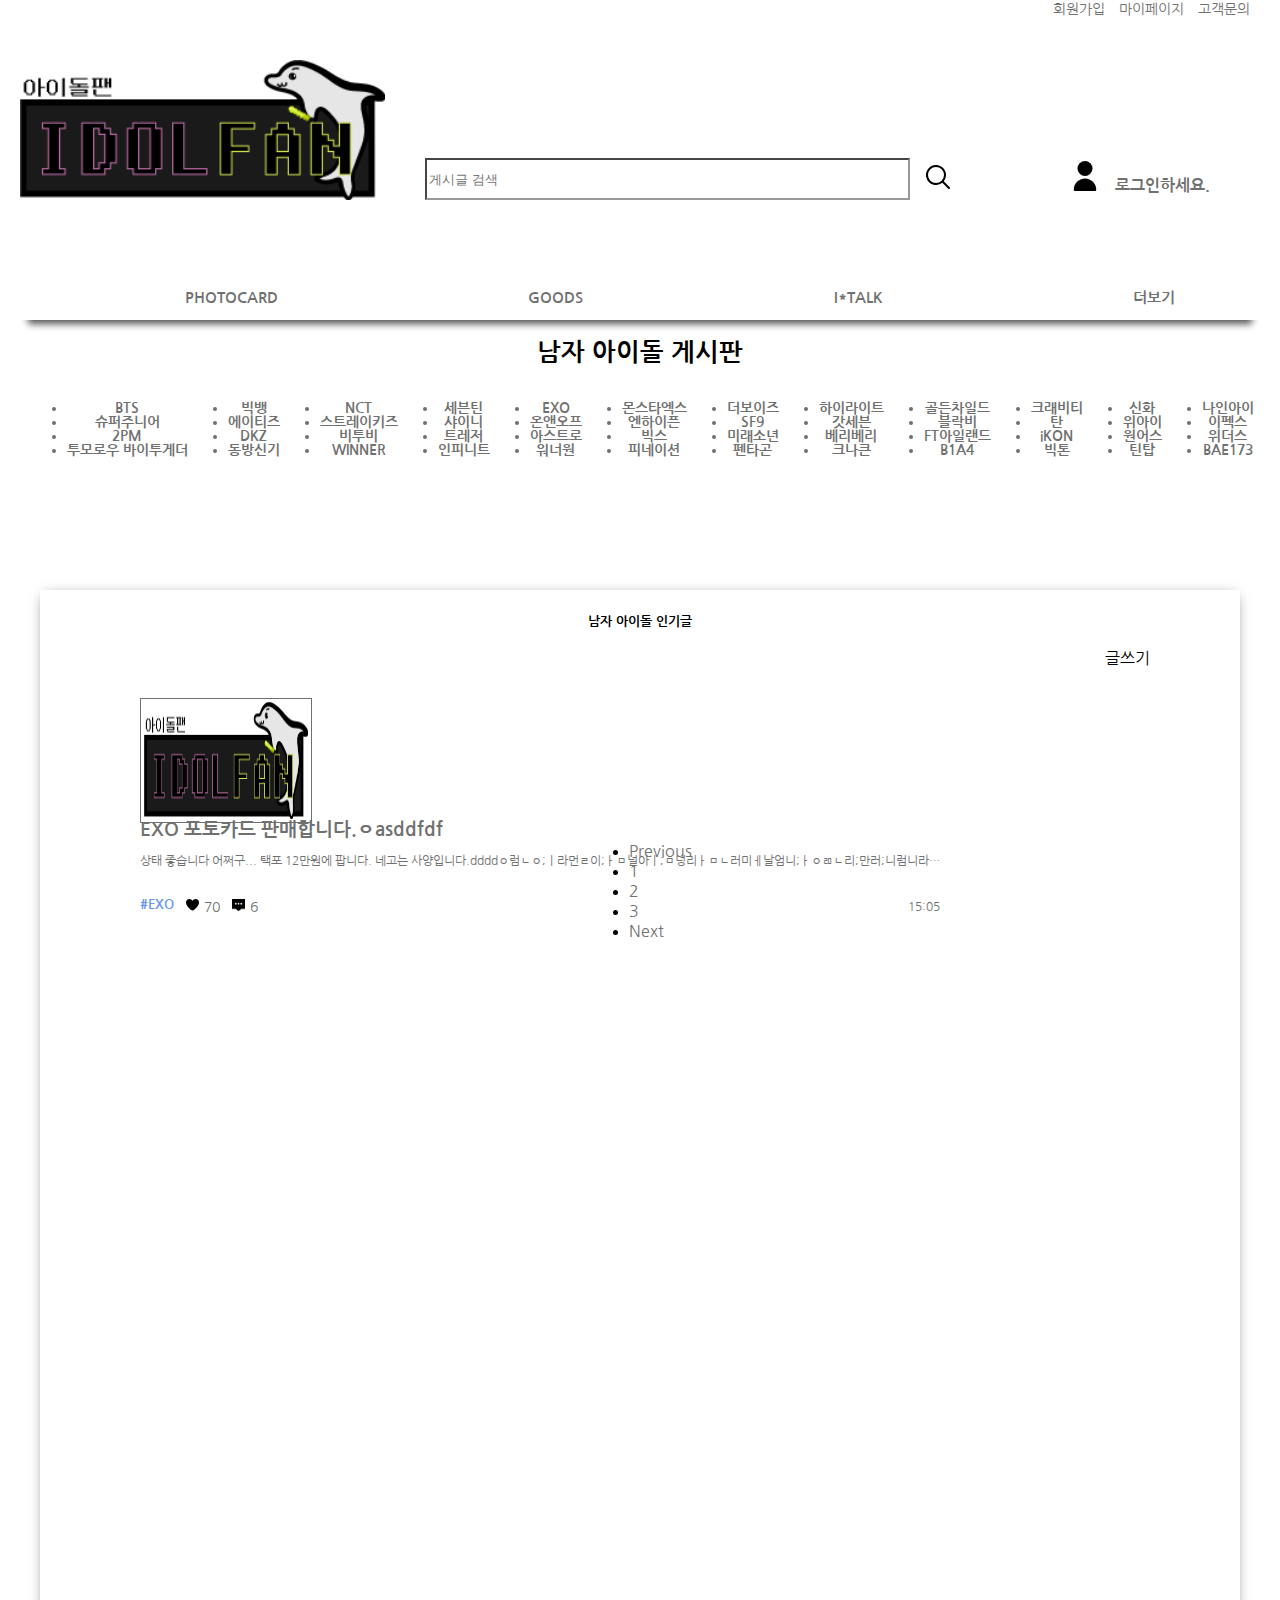
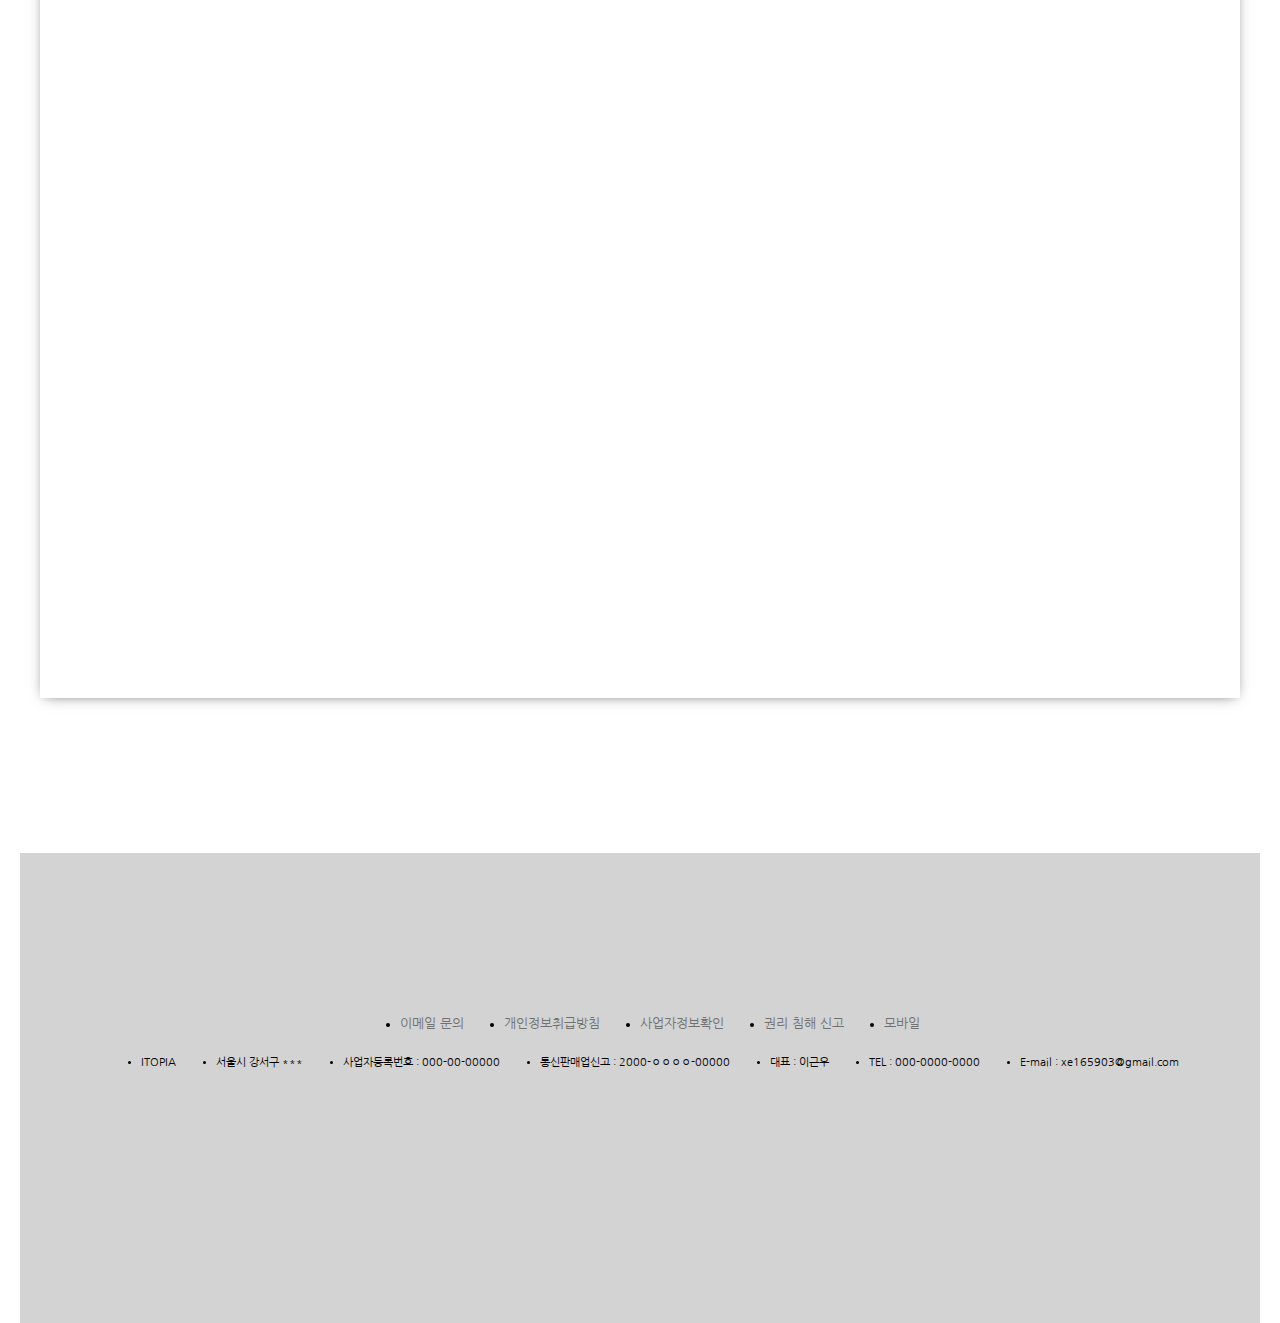
<file: html/talk-boydol.html>
<!DOCTYPE html>
<html lang="ko-kr">


<head>
    <title>I*TALK 남자 아이돌 게시판</title>
    <meta charset="UTF-8">
    <!-- 반응형 웹을 위한 코드 -->
    <meta name="viewport" content="width=device-width, initial-scale=1.0">
    <!-- Bootstrap 5.3.2 CSS 추가 -->
    <link href="https://cdn.jsdelivr.net/npm/bootstrap@5.3.2/dist/css/bootstrap.min.css" rel="stylesheet" integrity="sha384-T3c6CoIi6uLrA9TneNEoa7RxnatzjcDSCmG1MXxSR1GAsXEV/Dwwykc2MPK8M2HN" crossorigin="anonymous">
    <link rel="stylesheet" href="./../css/header.css">
    <link rel="stylesheet" href="./../css/main-talk-boydol.css">
    <link rel="stylesheet" href="./../css/footer.css">

    <!-- 기본폰트 설정 -->
    <link rel="preconnect" href="https://fonts.googleapis.com">
    <link rel="preconnect" href="https://fonts.gstatic.com" crossorigin>
    <link href="https://fonts.googleapis.com/css2?family=Nanum+Gothic&display=swap" rel="stylesheet">
    <!-- Bootstrap 5.3.2 JS 추가 -->
    <script src="https://cdn.jsdelivr.net/npm/bootstrap@5.3.2/dist/js/bootstrap.bundle.min.js" integrity="sha384-C6RzsynM9kWDrMNeT87bh95OGNyZPhcTNXj1NW7RuBCsyN/o0jlpcV8Qyq46cDfL" crossorigin="anonymous"></script>
</head>

<body>
    <header>
        <!-- 링크들로 연결될 곳 -->
        <div class="Links">
            <a href="#" class="LinkText">회원가입</a>
            <a href="#" class="LinkText">마이페이지</a>
            <a href="#" class="LinkText">고객문의</a>

        </div>
        <!-- 유저 정보 창 -->
        <div class="main-flex">

        <!-- 로고 이미지 -->
        <a href="#"><img src="./../src/IdolFan.png" id="MainLogo"></a>
        <!-- 검색창 -->
        <div class='search-menu'>
            <input class="form-control" type="text" placeholder="게시글 검색" maxlength="300">
            <button type="submit">
                <img src="./../src/Search.svg" id="SearchBtn" tabindex="2">
            </button>
        </div>

        <div class="UserInfo">
            <a href="#">
                <img src="./../src/UserIcon.svg" id="UserLogo">
            </a>
            <span class="UserName">
                <a href="./login.html" id="UserName">로그인하세요.</a>
            </span>
        </div>
        <!-- Navbar/메뉴창, Bootstrap 이용 -->
        <nav class="navbar navbar-expand">
            <div class="collapse navbar-collapse" id="navbarNavDropdown">
                <ul class="navbar-nav">
                    <li class="nav-item dropdown">
                        <a href="#" class="nav-link dropdown-toggle" href="#" role="button" data-bs-toggle="dropdown" aria-expanded="false">PHOTOCARD</a>
                        <ul class="dropdown-menu">
                            <li><a href="#" class="dropdown-item">BOY GROUP</a></li>
                            <li><a href="#"class="dropdown-item">GIRL GROUP</a></li>
                            </ul>
                    </li>
                    <li class="nav-item dropdown">                        
                        <a href="#" class="nav-link dropdown-toggle" href="#" role="button" data-bs-toggle="dropdown" aria-expanded="false">GOODS</a>
                        <ul class="dropdown-menu">
                            <li><a href="#" class="dropdown-item">공식 굿즈</a></li>
                            <li><a href="#" class="dropdown-item">비공식 굿즈</a></li>
                        </ul>
                    </li>
                    <li class="nav-item dropdown">                        
                        <a href="#" class="nav-link dropdown-toggle" href="#" role="button" data-bs-toggle="dropdown" aria-expanded="false">I*TALK</a>
                        <ul class="dropdown-menu">
                            <li><a href="./talk-boydol.html" class="dropdown-item">BOY GROUP</a></li>
                            <li><a href="#" class="dropdown-item">GIRL GROUP</a></li>
                        </ul>
                    </li>
                    <li class="nav-item dropdown"><a href="#">더보기</a></li>
                </ul>
            </div>
        </nav>
        </div>
    </header>


    <main>
        
        <p class="MainTitle">남자 아이돌 게시판</p>
        <form action = "" accept-charset="utf-8" name='idol-name-select' method="GET">
            <div class="BoyDolMenu">
                <ul class="list-group list-group-flush">
                    <li class="list-group-item idol-name"><a href="#" class="idol-name">BTS</a></li>
                    <li class="list-group-item idol-name"><a href="#" class="idol-name">슈퍼주니어</a></li>
                    <li class="list-group-item idol-name"><a href="#" class="idol-name">2PM</a></li>
                    <li class="list-group-item idol-name"><a href="#" class="idol-name">투모로우 바이투게더</a></li>
                </ul>
                <ul class="list-group list-group-flush">
                    <li class="list-group-item idol-name"><a href="#" class="idol-name">빅뱅</a></li>
                    <li class="list-group-item idol-name"><a href="#" class="idol-name">에이티즈</a></li>
                    <li class="list-group-item idol-name"><a href="#" class="idol-name">DKZ</a></li>
                    <li class="list-group-item idol-name"><a href="#" class="idol-name">동방신기</a></li>
                </ul>
                <ul class="list-group list-group-flush">
                    <li class="list-group-item idol-name"><a href="#" class="idol-name">NCT</a></li>
                    <li class="list-group-item idol-name"><a href="#" class="idol-name">스트레이키즈</a></li>
                    <li class="list-group-item idol-name"><a href="#" class="idol-name">비투비</a></li>
                    <li class="list-group-item idol-name"><a href="#" class="idol-name">WINNER</a></li>
                </ul>
                <ul class="list-group list-group-flush">
                    <li class="list-group-item idol-name"><a href="#" class="idol-name">세븐틴</a></li>
                    <li class="list-group-item idol-name"><a href="#" class="idol-name">샤이니</a></li>
                    <li class="list-group-item idol-name"><a href="#" class="idol-name">트레저</a></li>
                    <li class="list-group-item idol-name"><a href="#" class="idol-name">인피니트</a></li>
                </ul>
                <ul class="list-group list-group-flush">
                    <li class="list-group-item idol-name"><a href="#" class="idol-name">EXO</a></li>
                    <li class="list-group-item idol-name"><a href="#" class="idol-name">온앤오프</a></li>
                    <li class="list-group-item idol-name"><a href="#" class="idol-name">아스트로</a></li>
                    <li class="list-group-item idol-name"><a href="#" class="idol-name">워너원</a></li>
                </ul>
                <ul class="list-group list-group-flush">
                    <li class="list-group-item idol-name"><a href="#" class="idol-name">몬스타엑스</a></li>
                    <li class="list-group-item idol-name"><a href="#" class="idol-name">엔하이픈</a></li>
                    <li class="list-group-item idol-name"><a href="#" class="idol-name">빅스</a></li>
                    <li class="list-group-item idol-name"><a href="#" class="idol-name">피네이션</a></li>
                </ul>
                <ul class="list-group list-group-flush">
                    <li class="list-group-item idol-name"><a href="#" class="idol-name">더보이즈</a></li>
                    <li class="list-group-item idol-name"><a href="#" class="idol-name">SF9</a></li>
                    <li class="list-group-item idol-name"><a href="#" class="idol-name">미래소년</a></li>
                    <li class="list-group-item idol-name"><a href="#" class="idol-name">펜타곤</a></li>
                </ul>
                <ul class="list-group list-group-flush">
                    <li class="list-group-item idol-name"><a href="#" class="idol-name">하이라이트</li>
                    <li class="list-group-item idol-name"><a href="#" class="idol-name">갓세븐</a></li>
                    <li class="list-group-item idol-name"><a href="#" class="idol-name">베리베리</a></li>
                    <li class="list-group-item idol-name"><a href="#" class="idol-name">크나큰</a></li>
                </ul>
                <ul class="list-group list-group-flush">
                    <li class="list-group-item idol-name"><a href="#" class="idol-name">골든차일드</a></li>
                    <li class="list-group-item idol-name"><a href="#" class="idol-name">블락비</a></li>
                    <li class="list-group-item idol-name"><a href="#" class="idol-name">FT아일랜드</a></li>
                    <li class="list-group-item idol-name"><a href="#" class="idol-name">B1A4</a></li>
                </ul>
                <ul class="list-group list-group-flush">
                    <li class="list-group-item"><a href="#" class="idol-name">크래비티</a></li>
                    <li class="list-group-item"><a href="#" class="idol-name">탄</a></li>
                    <li class="list-group-item"><a href="#" class="idol-name">iKON</a></li>
                    <li class="list-group-item"><a href="#" class="idol-name">빅톤</a></li>
                </ul>
                <ul class="list-group list-group-flush">
                    <li class="list-group-item"><a href="#" class="idol-name">신화</a></li>
                    <li class="list-group-item"><a href="#" class="idol-name">위아이</a></li>
                    <li class="list-group-item"><a href="#" class="idol-name">원어스</a></li>
                    <li class="list-group-item"><a href="#" class="idol-name">틴탑</a></li>
                </ul>
                <ul class="list-group list-group-flush">
                    <li class="list-group-item"><a href="#" class="idol-name">나인아이</a></li>
                    <li class="list-group-item"><a href="#" class="idol-name">이펙스</a></li>
                    <li class="list-group-item"><a href="#" class="idol-name">위더스</a></li>
                    <li class="list-group-item"><a href="#" class="idol-name">BAE173</a></li>
                </ul>
            </div>
        </form>
        
        <div class="container-sm" id="MainContainer">
            <!-- Card로 Sub Container 빌드 -->
            <div class="card" id="SubContainer1">
                <h5 class="SubTitle">남자 아이돌 인기글</h5>
                <div type="button" class="btn btn-outline-secondary write" onclick="location.href='./write-post.html';">
                    글쓰기
                </div>
                <div class="card" id="SubContainer1_Card">
                    <div class="row">
                        <div class="col-sm-3">
                            <a href="#"><img class="card-img" src="./../src/IdolFan.png" alt="..."></a>
                         </div>
                         <div class="col-sm-6">
                            <div class="card-body">
                                <a href="./show-post.html" class="card-title">EXO 포토카드 판매합니다.ㅇasddfdf</a>
                                <a href="#" class="card-text content">상태 좋습니다 어쩌구... 택포 12만원에 팝니다. 네고는 사양입니다.ddddㅇ럼ㄴㅇ;ㅣ라먼ㄹ이;ㅏㅁ널아ㅣ;ㅁ넝리ㅏㅁㄴ러미ㅔ날엄니;ㅏㅇㄻㄴ리;만러;니럼니라ㅓㅁ니ㅏㄹㅇㄴㅇddddddddddddddddddd</a>
                                <p href="#" class="card-text price"><a href="#">#EXO</a><span class="ThumbCount"><img src="./../src/Heart.svg">70</span><span class="CommentCount"><img src="./../src/Comment.png">6</span></span><span class="date">15:05</span></p>
                            </div>
                        </div>
                    </div>
                </div>
                <nav aria-label="...">
                    <ul class="pagination">
                      <li class="page-item disabled">
                        <a class="page-link">Previous</a>
                      </li>
                      <li class="page-item"><a class="page-link" href="#">1</a></li>
                      <li class="page-item active" aria-current="page">
                        <a class="page-link" href="#">2</a>
                      </li>
                      <li class="page-item"><a class="page-link" href="#">3</a></li>
                      <li class="page-item">
                        <a class="page-link" href="#">Next</a>
                      </li>
                    </ul>
                  </nav>
            </div>
        </div>
    

    </main>

    <footer>
        <div class="FooterMenu">
            <ul class="list-group list-group-flush">
                <li class="list-group-item"><a href="#">이메일 문의</a></li>
            </ul>
            <ul class="list-group list-group-flush">
                <li class="list-group-item"><a href="#">개인정보취급방침</a></li>
            </ul>
            <ul class="list-group list-group-flush">
                <li class="list-group-item"><a href="#">사업자정보확인</a></li>
            </ul>
            <ul class="list-group list-group-flush">
                <li class="list-group-item"><a href="#">권리 침해 신고</a></li>
            </ul>
            <ul class="list-group list-group-flush">
                <li class="list-group-item"><a href="#">모바일</a></li>
            </ul>
        </div>
        <div class="FooterInfo">
            <ul class="list-group list-group-flush">
                <li class="list-group-item">ITOPIA</li>
            </ul>
            <ul class="list-group list-group-flush">
                <li class="list-group-item">서울시 강서구 *** </li>
            </ul>
            <ul class="list-group list-group-flush">
                <li class="list-group-item">사업자등록번호 : 000-00-00000</li>
            </ul>
            <ul class="list-group list-group-flush">
                <li class="list-group-item">통신판매업신고 : 2000-ㅇㅇㅇㅇ-00000</li>
            </ul>
            <ul class="list-group list-group-flush">
                <li class="list-group-item">대표 : 이근우</li>
            </ul> 
            <ul class="list-group list-group-flush">
                <li class="list-group-item">TEL : 000-0000-0000</li>
            </ul>
            <ul class="list-group list-group-flush">
                <li class="list-group-item">E-mail : xe165903@gmail.com</li>
            </ul>
        </div>
    </footer>

</body>
<!-- HTML 로드 후 실행될 JS -->
<script src="./../js/I-talk.js"></script>

</html>
</file>
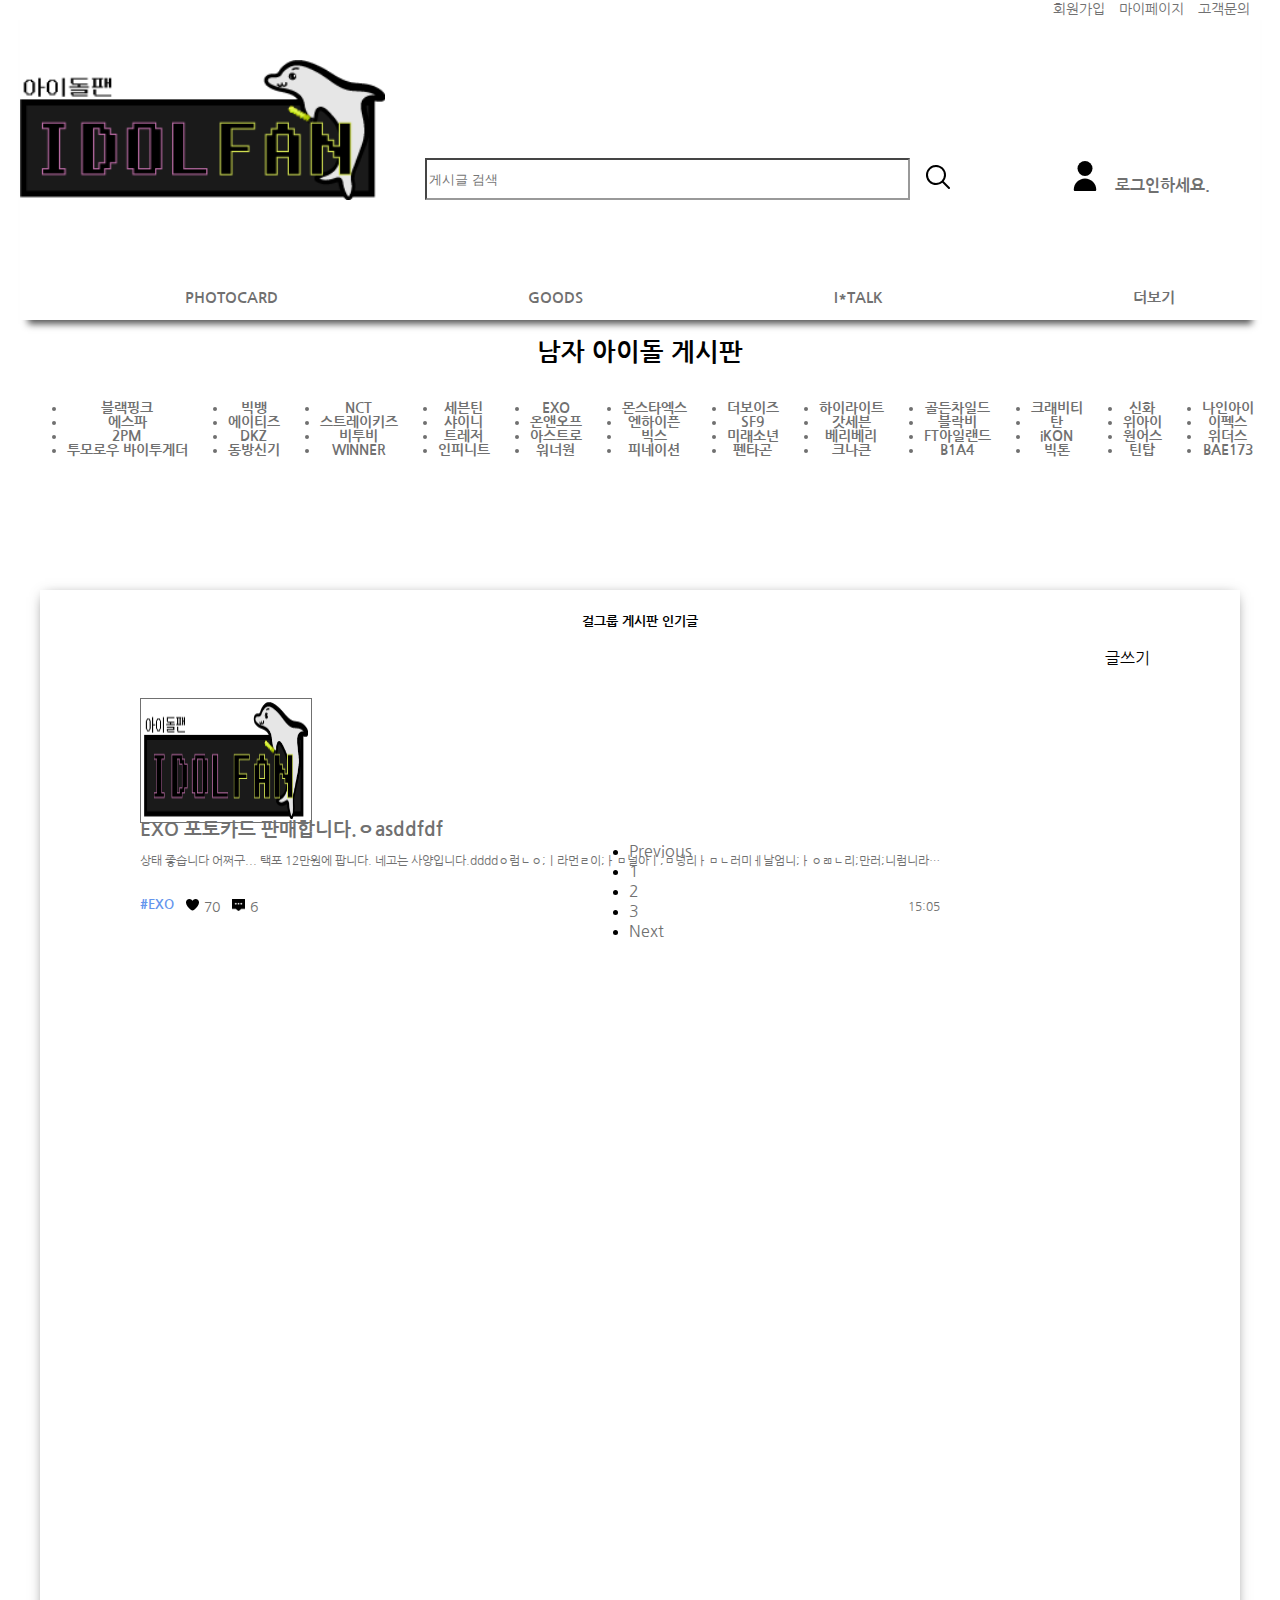
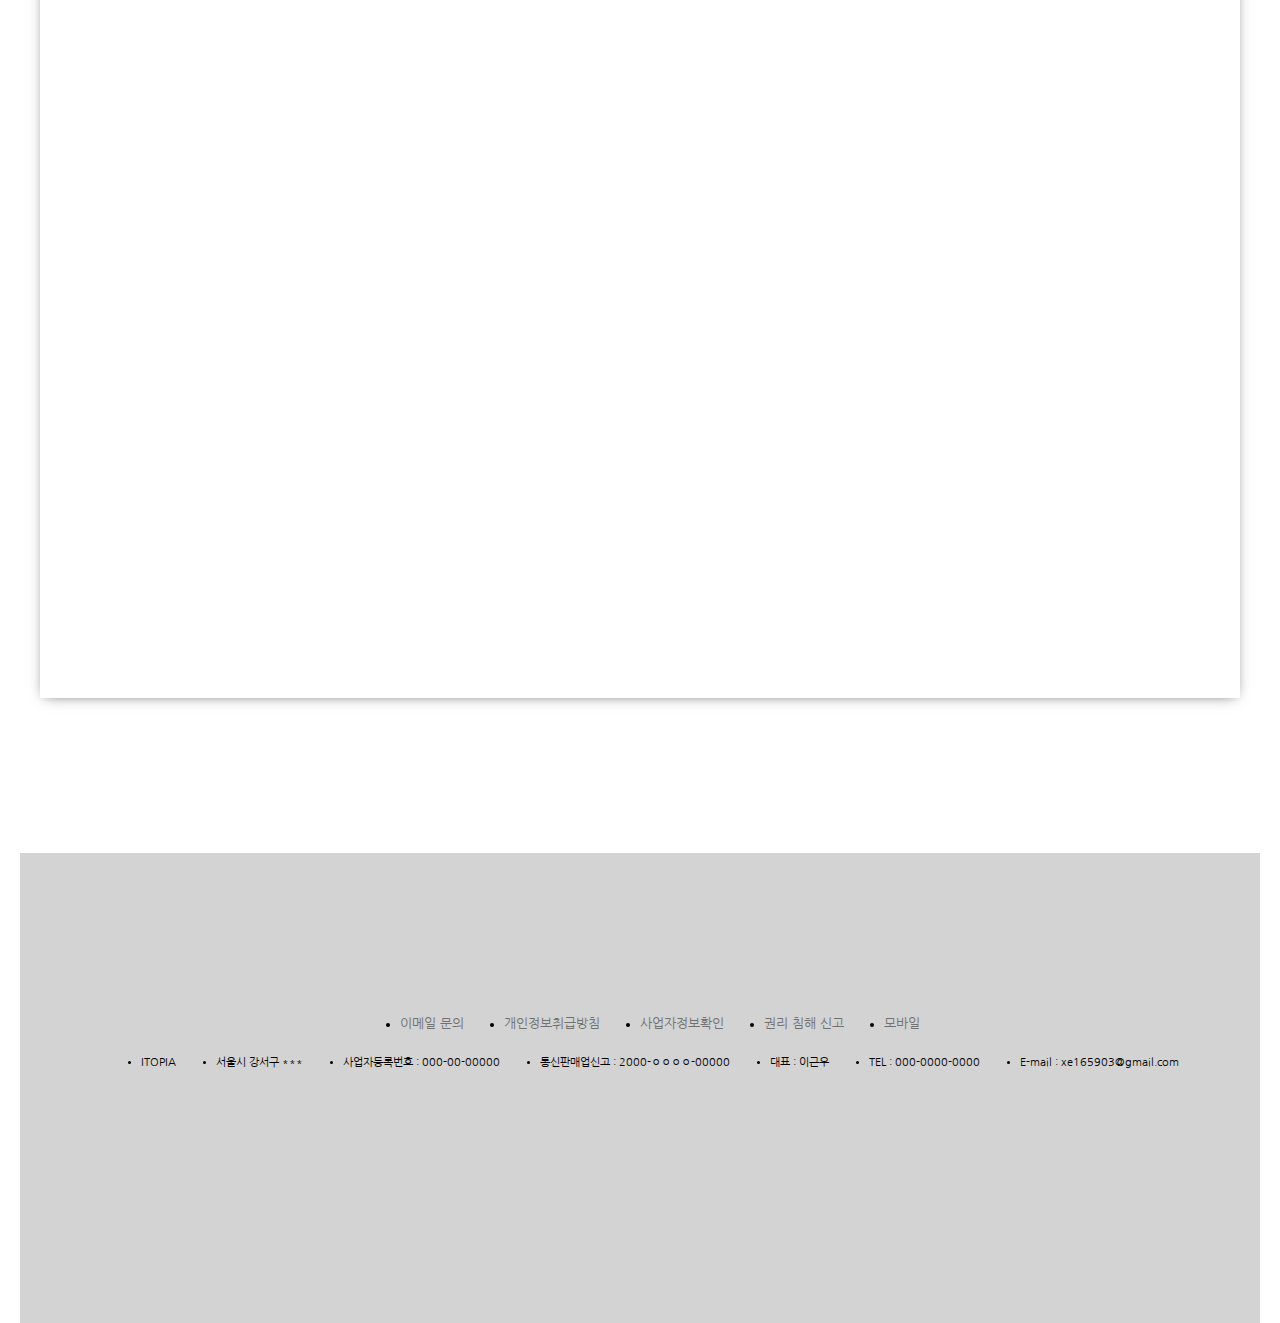
<file: html/talk-girldol.html>
<!DOCTYPE html>
<html lang="ko-kr">


<head>
    <title>I*TALK 걸그룹 게시판</title>
    <meta charset="UTF-8">
    <!-- 반응형 웹을 위한 코드 -->
    <meta name="viewport" content="width=device-width, initial-scale=1.0">
    <!-- Bootstrap 5.3.2 CSS 추가 -->
    <link href="https://cdn.jsdelivr.net/npm/bootstrap@5.3.2/dist/css/bootstrap.min.css" rel="stylesheet" integrity="sha384-T3c6CoIi6uLrA9TneNEoa7RxnatzjcDSCmG1MXxSR1GAsXEV/Dwwykc2MPK8M2HN" crossorigin="anonymous">
    <link rel="stylesheet" href="./../css/header.css">
    <link rel="stylesheet" href="./../css/main-talk-boydol.css">
    <link rel="stylesheet" href="./../css/footer.css">

    <!-- 기본폰트 설정 -->
    <link rel="preconnect" href="https://fonts.googleapis.com">
    <link rel="preconnect" href="https://fonts.gstatic.com" crossorigin>
    <link href="https://fonts.googleapis.com/css2?family=Nanum+Gothic&display=swap" rel="stylesheet">
    <!-- Bootstrap 5.3.2 JS 추가 -->
    <script src="https://cdn.jsdelivr.net/npm/bootstrap@5.3.2/dist/js/bootstrap.bundle.min.js" integrity="sha384-C6RzsynM9kWDrMNeT87bh95OGNyZPhcTNXj1NW7RuBCsyN/o0jlpcV8Qyq46cDfL" crossorigin="anonymous"></script>
</head>

<body>
    <header>
        <!-- 링크들로 연결될 곳 -->
        <div class="Links">
            <a href="#" class="LinkText">회원가입</a>
            <a href="#" class="LinkText">마이페이지</a>
            <a href="#" class="LinkText">고객문의</a>

        </div>
        <!-- 유저 정보 창 -->
        <div class="main-flex">

        <!-- 로고 이미지 -->
        <a href="#"><img src="./../src/IdolFan.png" id="MainLogo"></a>
        <!-- 검색창 -->
        <div class='search-menu'>
            <input class="form-control" type="text" placeholder="게시글 검색" maxlength="300">
            <button type="submit">
                <img src="./../src/Search.svg" id="SearchBtn" tabindex="2">
            </button>
        </div>

        <div class="UserInfo">
            <a href="#">
                <img src="./../src/UserIcon.svg" id="UserLogo">
            </a>
            <span class="UserName">
                <a href="./login.html" id="UserName">로그인하세요.</a>
            </span>
        </div>
        <!-- Navbar/메뉴창, Bootstrap 이용 -->
        <nav class="navbar navbar-expand">
            <div class="collapse navbar-collapse" id="navbarNavDropdown">
                <ul class="navbar-nav">
                    <li class="nav-item dropdown">
                        <a href="#" class="nav-link dropdown-toggle" href="#" role="button" data-bs-toggle="dropdown" aria-expanded="false">PHOTOCARD</a>
                        <ul class="dropdown-menu">
                            <li><a href="#" class="dropdown-item">BOY GROUP</a></li>
                            <li><a href="#"class="dropdown-item">GIRL GROUP</a></li>
                            </ul>
                    </li>
                    <li class="nav-item dropdown">                        
                        <a href="#" class="nav-link dropdown-toggle" href="#" role="button" data-bs-toggle="dropdown" aria-expanded="false">GOODS</a>
                        <ul class="dropdown-menu">
                            <li><a href="#" class="dropdown-item">공식 굿즈</a></li>
                            <li><a href="#" class="dropdown-item">비공식 굿즈</a></li>
                        </ul>
                    </li>
                    <li class="nav-item dropdown">                        
                        <a href="#" class="nav-link dropdown-toggle" href="#" role="button" data-bs-toggle="dropdown" aria-expanded="false">I*TALK</a>
                        <ul class="dropdown-menu">
                            <li><a href="./talk-boydol.html" class="dropdown-item">BOY GROUP</a></li>
                            <li><a href="#" class="dropdown-item">GIRL GROUP</a></li>
                        </ul>
                    </li>
                    <li class="nav-item dropdown"><a href="#">더보기</a></li>
                </ul>
            </div>
        </nav>
        </div>
    </header>


    <main>
        
        <p class="MainTitle">남자 아이돌 게시판</p>
        <form action = "" accept-charset="utf-8" name='idol-name-select' method="GET">
            <div class="BoyDolMenu">
                <ul class="list-group list-group-flush">
                    <li class="list-group-item idol-name"><a href="#" class="idol-name">블랙핑크</a></li>
                    <li class="list-group-item idol-name"><a href="#" class="idol-name">에스파</a></li>
                    <li class="list-group-item idol-name"><a href="#" class="idol-name">2PM</a></li>
                    <li class="list-group-item idol-name"><a href="#" class="idol-name">투모로우 바이투게더</a></li>
                </ul>
                <ul class="list-group list-group-flush">
                    <li class="list-group-item idol-name"><a href="#" class="idol-name">빅뱅</a></li>
                    <li class="list-group-item idol-name"><a href="#" class="idol-name">에이티즈</a></li>
                    <li class="list-group-item idol-name"><a href="#" class="idol-name">DKZ</a></li>
                    <li class="list-group-item idol-name"><a href="#" class="idol-name">동방신기</a></li>
                </ul>
                <ul class="list-group list-group-flush">
                    <li class="list-group-item idol-name"><a href="#" class="idol-name">NCT</a></li>
                    <li class="list-group-item idol-name"><a href="#" class="idol-name">스트레이키즈</a></li>
                    <li class="list-group-item idol-name"><a href="#" class="idol-name">비투비</a></li>
                    <li class="list-group-item idol-name"><a href="#" class="idol-name">WINNER</a></li>
                </ul>
                <ul class="list-group list-group-flush">
                    <li class="list-group-item idol-name"><a href="#" class="idol-name">세븐틴</a></li>
                    <li class="list-group-item idol-name"><a href="#" class="idol-name">샤이니</a></li>
                    <li class="list-group-item idol-name"><a href="#" class="idol-name">트레저</a></li>
                    <li class="list-group-item idol-name"><a href="#" class="idol-name">인피니트</a></li>
                </ul>
                <ul class="list-group list-group-flush">
                    <li class="list-group-item idol-name"><a href="#" class="idol-name">EXO</a></li>
                    <li class="list-group-item idol-name"><a href="#" class="idol-name">온앤오프</a></li>
                    <li class="list-group-item idol-name"><a href="#" class="idol-name">아스트로</a></li>
                    <li class="list-group-item idol-name"><a href="#" class="idol-name">워너원</a></li>
                </ul>
                <ul class="list-group list-group-flush">
                    <li class="list-group-item idol-name"><a href="#" class="idol-name">몬스타엑스</a></li>
                    <li class="list-group-item idol-name"><a href="#" class="idol-name">엔하이픈</a></li>
                    <li class="list-group-item idol-name"><a href="#" class="idol-name">빅스</a></li>
                    <li class="list-group-item idol-name"><a href="#" class="idol-name">피네이션</a></li>
                </ul>
                <ul class="list-group list-group-flush">
                    <li class="list-group-item idol-name"><a href="#" class="idol-name">더보이즈</a></li>
                    <li class="list-group-item idol-name"><a href="#" class="idol-name">SF9</a></li>
                    <li class="list-group-item idol-name"><a href="#" class="idol-name">미래소년</a></li>
                    <li class="list-group-item idol-name"><a href="#" class="idol-name">펜타곤</a></li>
                </ul>
                <ul class="list-group list-group-flush">
                    <li class="list-group-item idol-name"><a href="#" class="idol-name">하이라이트</li>
                    <li class="list-group-item idol-name"><a href="#" class="idol-name">갓세븐</a></li>
                    <li class="list-group-item idol-name"><a href="#" class="idol-name">베리베리</a></li>
                    <li class="list-group-item idol-name"><a href="#" class="idol-name">크나큰</a></li>
                </ul>
                <ul class="list-group list-group-flush">
                    <li class="list-group-item idol-name"><a href="#" class="idol-name">골든차일드</a></li>
                    <li class="list-group-item idol-name"><a href="#" class="idol-name">블락비</a></li>
                    <li class="list-group-item idol-name"><a href="#" class="idol-name">FT아일랜드</a></li>
                    <li class="list-group-item idol-name"><a href="#" class="idol-name">B1A4</a></li>
                </ul>
                <ul class="list-group list-group-flush">
                    <li class="list-group-item"><a href="#" class="idol-name">크래비티</a></li>
                    <li class="list-group-item"><a href="#" class="idol-name">탄</a></li>
                    <li class="list-group-item"><a href="#" class="idol-name">iKON</a></li>
                    <li class="list-group-item"><a href="#" class="idol-name">빅톤</a></li>
                </ul>
                <ul class="list-group list-group-flush">
                    <li class="list-group-item"><a href="#" class="idol-name">신화</a></li>
                    <li class="list-group-item"><a href="#" class="idol-name">위아이</a></li>
                    <li class="list-group-item"><a href="#" class="idol-name">원어스</a></li>
                    <li class="list-group-item"><a href="#" class="idol-name">틴탑</a></li>
                </ul>
                <ul class="list-group list-group-flush">
                    <li class="list-group-item"><a href="#" class="idol-name">나인아이</a></li>
                    <li class="list-group-item"><a href="#" class="idol-name">이펙스</a></li>
                    <li class="list-group-item"><a href="#" class="idol-name">위더스</a></li>
                    <li class="list-group-item"><a href="#" class="idol-name">BAE173</a></li>
                </ul>
            </div>
        </form>
        
        <div class="container-sm" id="MainContainer">
            <!-- Card로 Sub Container 빌드 -->
            <div class="card" id="SubContainer1">
                <h5 class="SubTitle">걸그룹 게시판 인기글</h5>
                <div type="button" class="btn btn-outline-secondary write" onclick="location.href='./write-post.html';">
                    글쓰기
                </div>
                <div class="card" id="SubContainer1_Card">
                    <div class="row">
                        <div class="col-sm-3">
                            <a href="#"><img class="card-img" src="./../src/IdolFan.png" alt="..."></a>
                         </div>
                         <div class="col-sm-6">
                            <div class="card-body">
                                <a href="./show-post.html" class="card-title">EXO 포토카드 판매합니다.ㅇasddfdf</a>
                                <a href="#" class="card-text content">상태 좋습니다 어쩌구... 택포 12만원에 팝니다. 네고는 사양입니다.ddddㅇ럼ㄴㅇ;ㅣ라먼ㄹ이;ㅏㅁ널아ㅣ;ㅁ넝리ㅏㅁㄴ러미ㅔ날엄니;ㅏㅇㄻㄴ리;만러;니럼니라ㅓㅁ니ㅏㄹㅇㄴㅇddddddddddddddddddd</a>
                                <p href="#" class="card-text price"><a href="#">#EXO</a><span class="ThumbCount"><img src="./../src/Heart.svg">70</span><span class="CommentCount"><img src="./../src/Comment.png">6</span></span><span class="date">15:05</span></p>
                            </div>
                        </div>
                    </div>
                </div>
                <nav aria-label="...">
                    <ul class="pagination">
                      <li class="page-item disabled">
                        <a class="page-link">Previous</a>
                      </li>
                      <li class="page-item"><a class="page-link" href="#">1</a></li>
                      <li class="page-item active" aria-current="page">
                        <a class="page-link" href="#">2</a>
                      </li>
                      <li class="page-item"><a class="page-link" href="#">3</a></li>
                      <li class="page-item">
                        <a class="page-link" href="#">Next</a>
                      </li>
                    </ul>
                  </nav>
            </div>
        </div>
    

    </main>

    <footer>
        <div class="FooterMenu">
            <ul class="list-group list-group-flush">
                <li class="list-group-item"><a href="#">이메일 문의</a></li>
            </ul>
            <ul class="list-group list-group-flush">
                <li class="list-group-item"><a href="#">개인정보취급방침</a></li>
            </ul>
            <ul class="list-group list-group-flush">
                <li class="list-group-item"><a href="#">사업자정보확인</a></li>
            </ul>
            <ul class="list-group list-group-flush">
                <li class="list-group-item"><a href="#">권리 침해 신고</a></li>
            </ul>
            <ul class="list-group list-group-flush">
                <li class="list-group-item"><a href="#">모바일</a></li>
            </ul>
        </div>
        <div class="FooterInfo">
            <ul class="list-group list-group-flush">
                <li class="list-group-item">ITOPIA</li>
            </ul>
            <ul class="list-group list-group-flush">
                <li class="list-group-item">서울시 강서구 *** </li>
            </ul>
            <ul class="list-group list-group-flush">
                <li class="list-group-item">사업자등록번호 : 000-00-00000</li>
            </ul>
            <ul class="list-group list-group-flush">
                <li class="list-group-item">통신판매업신고 : 2000-ㅇㅇㅇㅇ-00000</li>
            </ul>
            <ul class="list-group list-group-flush">
                <li class="list-group-item">대표 : 이근우</li>
            </ul> 
            <ul class="list-group list-group-flush">
                <li class="list-group-item">TEL : 000-0000-0000</li>
            </ul>
            <ul class="list-group list-group-flush">
                <li class="list-group-item">E-mail : xe165903@gmail.com</li>
            </ul>
        </div>
    </footer>

</body>
<!-- HTML 로드 후 실행될 JS -->
<script src="./../js/I-talk.js"></script>

</html>
</file>
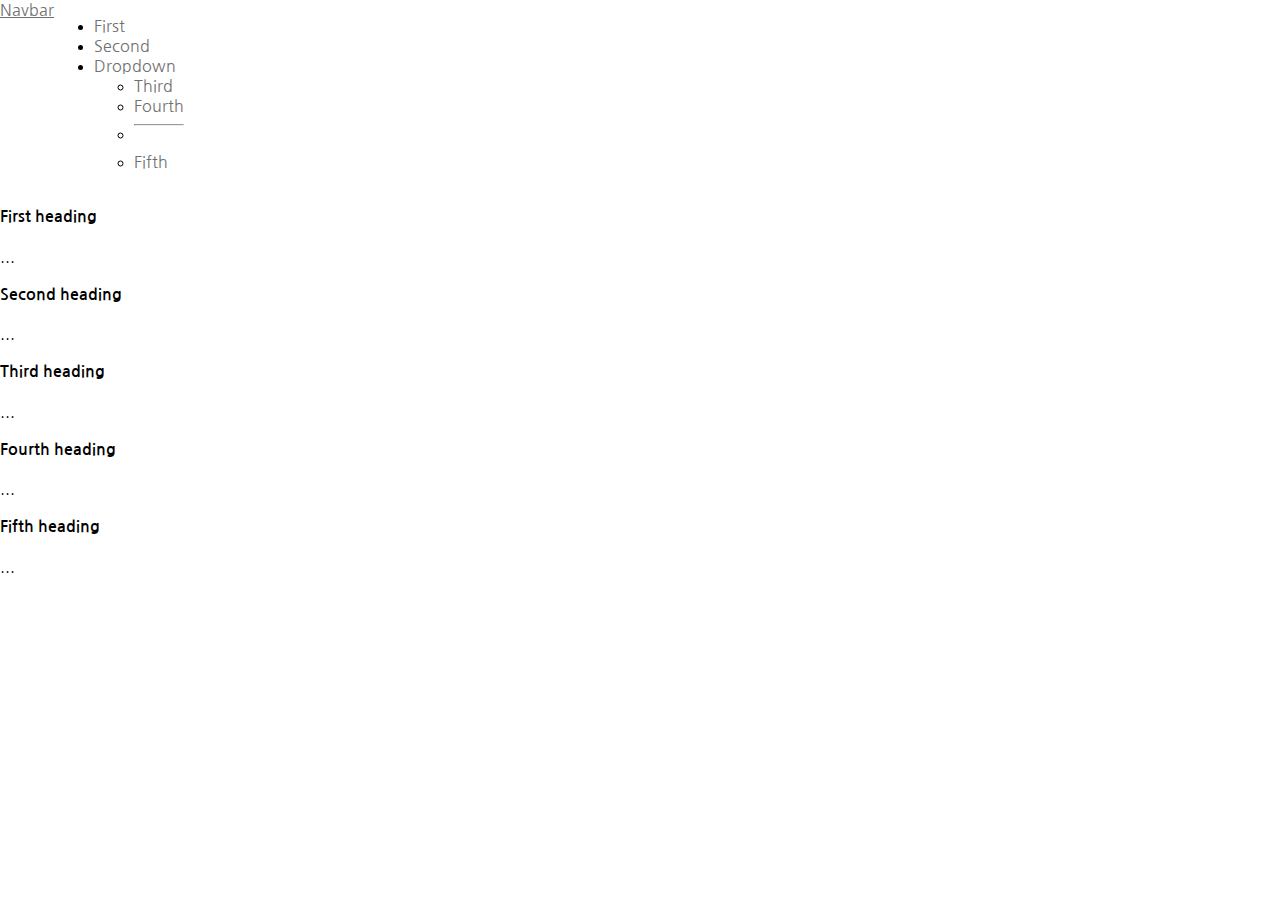
<file: html/test.html>
<!DOCTYPE html>
<html lang="ko-kr">


<head>
    <title>ITOPIA / 마이페이지</title>
    <meta charset="UTF-8">
    <!-- 반응형 웹을 위한 코드 -->
    <meta name="viewport" content="width=device-width, initial-scale=1.0">
    <!-- Bootstrap 5.3.2 CSS 추가 -->
    <link href="https://cdn.jsdelivr.net/npm/bootstrap@5.3.2/dist/css/bootstrap.min.css" rel="stylesheet" integrity="sha384-T3c6CoIi6uLrA9TneNEoa7RxnatzjcDSCmG1MXxSR1GAsXEV/Dwwykc2MPK8M2HN" crossorigin="anonymous">
    <link rel="stylesheet" href="./../css/header-mypage.css">
    <link rel="stylesheet" href="./../css/main-mypage.css">
    <link rel="stylesheet" href="./../css/footer.css">

    <!-- 기본폰트 설정 -->
    <link rel="preconnect" href="https://fonts.googleapis.com">
    <link rel="preconnect" href="https://fonts.gstatic.com" crossorigin>
    <link href="https://fonts.googleapis.com/css2?family=Nanum+Gothic&display=swap" rel="stylesheet">
    <!-- Bootstrap 5.3.2 JS 추가 -->
    <script src="https://cdn.jsdelivr.net/npm/bootstrap@5.3.2/dist/js/bootstrap.bundle.min.js" integrity="sha384-C6RzsynM9kWDrMNeT87bh95OGNyZPhcTNXj1NW7RuBCsyN/o0jlpcV8Qyq46cDfL" crossorigin="anonymous"></script>
</head>

<nav id="navbar-example2" class="navbar bg-body-tertiary px-3 mb-3">
  <a class="navbar-brand" href="#">Navbar</a>
  <ul class="nav nav-pills">
    <li class="nav-item">
      <a class="nav-link" href="#scrollspyHeading1">First</a>
    </li>
    <li class="nav-item">
      <a class="nav-link" href="#scrollspyHeading2">Second</a>
    </li>
    <li class="nav-item dropdown">
      <a class="nav-link dropdown-toggle" data-bs-toggle="dropdown" href="#" role="button" aria-expanded="false">Dropdown</a>
      <ul class="dropdown-menu">
        <li><a class="dropdown-item" href="#scrollspyHeading3">Third</a></li>
        <li><a class="dropdown-item" href="#scrollspyHeading4">Fourth</a></li>
        <li><hr class="dropdown-divider"></li>
        <li><a class="dropdown-item" href="#scrollspyHeading5">Fifth</a></li>
      </ul>
    </li>
  </ul>
</nav>
<div data-bs-spy="scroll" data-bs-target="#navbar-example2" data-bs-root-margin="0px 0px -40%" data-bs-smooth-scroll="true" class="scrollspy-example bg-body-tertiary p-3 rounded-2" tabindex="0">
  <h4 id="scrollspyHeading1">First heading</h4>
  <p>...</p>
  <h4 id="scrollspyHeading2">Second heading</h4>
  <p>...</p>
  <h4 id="scrollspyHeading3">Third heading</h4>
  <p>...</p>
  <h4 id="scrollspyHeading4">Fourth heading</h4>
  <p>...</p>
  <h4 id="scrollspyHeading5">Fifth heading</h4>
  <p>...</p>
</div>

<script>
  const scrollSpy = new bootstrap.ScrollSpy(document.body, {
    target: '#navbar-example2'
  })
</script>
</file>
<file: css/header.css>
header {
    margin: auto; /* Header 양쪽 여백 동일하게 맞춰줌 */
    /* background-color: lightgray; */
    width: 1240px;
    height: 320px;
    box-shadow: 0px 12px 7px -8px #555555;
    display: flex;
    align-items: center; /* 하위 요소들 수직 가운데 정렬 */
    position: relative;
}

body {
    margin: 0;
    font-family: 'Nanum Gothic', sans-serif;
}
a {
    /* 링크들 기본 밑줄 삭제 및 링크폰트 색깔 */
    text-decoration: none;
    color: #707070;
}
a:hover {
    text-decoration: underline;
}
/* 최상단 메뉴 서로 조금씩 띄우기 */
.LinkText{
    margin: 5px;
}
.Links {
    position: absolute;
    top: 0px;
    right: 5px;
    font-size: 14px;
    margin-left: 10px;
}
.main-flex {
    display: grid;
    width: 1240px;
    grid-template-rows: 140px 120px;
    grid-template-columns: 365px 571px auto;
    margin-top: 60px;
}

/* Main Logo */
#MainLogo {
    width: 365px;
    height: 140px;
}
/* 검색창 부분 */
.search-menu {
    display: flex;
    flex-direction: row;
    align-items: flex-end;
    margin-left: 40px;
}
.form-control {
    border-color: #999999;
    width: 547px;
    height: 36px;
}
#SearchBtn {
    width: 24px;
    height: 24px;
    margin-left: 10px;
}
/* 원래 버튼 안보이게 하는 코드 */
.search-menu > button {
    border-style: none;
    background-color: transparent;
    padding-bottom: 8px;
}

/* User 정보 나오는 곳 */
.UserInfo {
    display: flex;
    flex-direction: row;
    margin-left: auto;
    align-items: flex-end;
    padding-bottom: 5px;
}
#UserLogo {
    width: 30px;
    height: 30px;
    margin-right: 15px;
}
#UserName {
    width: auto;
    height: 40px;
    margin-right: 50px;
    font-weight: 600;
}

.navbar {
    display: flex;
    flex-direction: row;
    width: 1240px;
    margin-top: auto;
}
.navbar-collapse > ul {
    display: flex;
    width: 1240px;
    flex-direction: row;   
    justify-content: space-around;
    align-items: center;
    font-size: 15px;
    font-weight: bold;
    list-style-type: none;
}


/* Navbar에 마우스 가져다대면 열리게 하는 스크립트 */
@media all {
    .navbar .nav-item .dropdown-menu { display: none; }
	.navbar .nav-item:hover .dropdown-menu{ display: block; }
	.navbar .nav-item .dropdown-menu{ margin-top:0; }
}

/* 모바일용 반응형 디자인 CSS */
/* 스마트폰 가로 최대 길이 767px 이하일 경우  */
/* @media (max-width: 767px) {
    header {
        display: flex;
        flex-direction: column;
        justify-content: flex-start;
        margin: auto;
        width: auto;
        height: 180px;
    }
    .Links {
        position: absolute;
        right: 10vmin;
        font-size: 20%;
    }
    #SearchBox {
        width: 60vmin;
        height: 6vmin;
    }
    #MainLogo {
        width: 150px;
        height: auto;
    }
} */
</file>
<file: css/main-index.css>
main {
    margin: auto;
    /* background-color: gray; */
    width: 1240px;
    min-height: 1080px;
    display: flex;
    align-items: center; /* 하위 요소들 수직 가운데 정렬 */
    position: relative;
    flex-direction: column;
}

.carousel-item {
    margin-top: 20px;
    width: 1170px;
    height: 220px;
    border-radius: 5px;
}
.carousel-item img {
    width: 1170px;
    height: 210px;
    border-radius: 5px;
    object-fit: fill;
}
#MainContainer {
    margin: 0;
    padding: 0px;
    border: 0px;
    width: 1240px;
    display: grid;
    grid-template-columns: 620px 620px;
    grid-template-rows: 1980px;
}
#SubContainer1 {
    display: flex;
    flex-direction: column;
    align-items: center;
    margin: auto;
    min-height: 1708px;
    max-height: 1708px;
    min-width: 550px;
    position: absolute;
    top: 244px;
    left: 35px;
}
/* 메인화면 중간 구분선 */
.partition {
    border-left: none;
    border-top: none;
    border-bottom: none;
    border-right-color:#909090;
    border-right-width: 2px;
    border-right-style: dotted;
    position: absolute;
    right: 620px;
    top: 280px;
    height: 1708px;
    width: 550px;
    border-radius: 2px;
}
#SubContainer2{
    display: flex;
    flex-direction: column;
    align-items: center;
    margin: auto;
    min-height: 1708px;
    max-height: 1708px;
    min-width: 550px;
    position: absolute;
    top: 244px;
    right: 35px;
}
main h4 {
    margin-top: 25px;
    font-weight: 600;
    margin-bottom: 20px;

}
/* 글쓰기버튼 */
.write {
    z-index: 3; /* z-index로 좀 더 앞으로 내보내줌: 링크들 클릭 안되는거 방지*/
    margin-bottom: 20px;
}

/* 카드들 세부조정 */
div.row {
    /* 전체 카드 위치 조정 */
    margin: auto;
    width: 520px;
    height: 117px;
}
div.col-sm-3 {
    /* 카드 이미지 위치 맞게 조정 */
    margin: 0;
    padding: 0;
    width: 164px;
    height: 117px;
    z-index: 2;     /* z-index로 좀 더 앞으로 내보내줌: 링크들 클릭 안되는거 방지*/
}
div.col-sm-6 {
    width: 340px;
    height: 117px;
    z-index: 1;
}
div.card {
    /* 카드 크기 조정 */
    width: 520px;
    height: 117px;
    margin-bottom: 22px; 
    margin-top: 22px;    /* 카드 간 여백 */
}
#SubContainer1 {
    box-shadow: 0px 2px 13px -5px #555555;
    border-style: none;
}
#SubContainer1_Card {
    border-style: solid #555555;
}
#SubContainer2 {
    box-shadow: 0px 2px 13px -5px #555555;
    border-style: none;
}
#SubContainer2_Card {
    border-style: solid #555555;
}
/* 게시판 카드들 이미지 */
.card-img {
    margin: 0px;
    padding: 3px;
    width: 164px;
    height: 117px;
    border-style: solid;
    border-color: #707070;
    border-width: 1px;
    border-radius: 2;
}
.card-body {
    padding: 0px;
    margin-top: 5px;
    padding-left: 0px;
    width: 320px;
    height: 110px;
    position: relative;
    /* Card 내용글 배치 Flex 종방향 활용 */
    display: flex;
    flex-direction: column;
    justify-content: space-between;
}
.card-title {
    margin-bottom: 0px;
    font-size: 17px;    
    font-weight: bold;
    display:-webkit-box; /* 줄 길어지면 ... 생기게 하기 위한 코드 */
    -webkit-line-clamp: 2;     /* 텍스트 줄 수 자르는 단위 */
    -webkit-box-orient: vertical;
    overflow: hidden;

}
.card-text {
    /* 날짜랑 가격 분리하기 위해서 Flex 사용 */
    display: flex;
    flex-direction: row;
    justify-content: flex-start;
}
.content {
    font-size: 12px;
    white-space: normal;
    /* 제목 텍스트 길어지면 잘리는거 위한 코드 */
    display: block;
    white-space: nowrap;
    overflow: hidden;
    text-overflow: ellipsis;
}
.card-text img {
    margin-right: 5px;
    width: 13px;
    height: 13px;
    object-fit: fill;
    object-position: 0px -1.35px;    /* 하트랑 댓글 이미지 위치 조정 */
}
.price {
    color: cornflowerblue;
    font-weight: 600;
    font-size: 14px;
}
.price a {
    color: cornflowerblue;
    font-weight: 600;
    font-size: 13px;
}
.card-text .date {
    margin-top: 1.2px;
    margin-left: auto;
    font-weight: 100;
    color:#707070;
    font-size: 12px;
}
.card-text .ThumbCount {
    font-weight: 100;
    color: #707070;
    margin-left: 12px;
}
.card-text .CommentCount {
    font-weight: 100;
    color: #707070;
    margin-left: 12px;
}
main nav {
    z-index: 3;
}
/* 반응형 모바일 디자인용 (추후에 수정) */
@media (max-width: 768px) {

}
</file>
<file: css/footer.css>
footer {
    margin: auto; /* Header 양쪽 여백 동일하게 맞춰줌 */
    background-color: lightgray;
    width: 1240px;
    height: 320px;
    box-shadow: 0px 12px 7px -8px #555555;
    display: flex;
    flex-direction: column;
    align-items: center; /* 하위 요소들 수직 가운데 정렬 */
    position: relative;
    padding-top: 150px;
}
.FooterMenu {
    display: flex;
    flex-direction: row;
    justify-content: space-around;
    font-size: 13px;
}
.list-group-item {
    background-color: transparent;
    font-weight: 500;
}
.FooterInfo {
    display: flex;
    flex-direction: row;
    justify-content: space-between;
    font-size: 11px;
}
</file>
<file: css/header-mypage.css>
header {
    margin: auto; /* Header 양쪽 여백 동일하게 맞춰줌 */
    /* background-color: lightgray; */
    width: 1240px;
    height: 270px;
    box-shadow: 0px 12px 7px -8px #555555;
    display: flex;
    align-items: center; /* 하위 요소들 수직 가운데 정렬 */
    position: relative;
}
body {
    margin: 0;
    font-family: 'Nanum Gothic', sans-serif;
}
a {
    /* 링크들 기본 밑줄 삭제 및 링크폰트 색깔 */
    text-decoration: none;
    color: #707070;
}
a:hover {
    text-decoration: underline;
}
/* 최상단 메뉴 서로 조금씩 띄우기 */
.LinkText{
    margin: 5px;
}
.Links {
    position: absolute;
    top: 0px;
    right: 5px;
    font-size: 14px;
    margin-left: 10px;
}
.main-flex {
    display: grid;
    width: 1240px;
    grid-template-rows: 140px 120px;
    grid-template-columns: 365px 571px auto;
    margin-top: 60px;
}

/* Main Logo */
#MainLogo {
    width: 365px;
    height: 140px;
}
/* 검색창 부분 */
.search-menu {
    display: flex;
    flex-direction: row;
    align-items: flex-end;
    margin-left: 40px;
}
.form-control {
    border-color: #999999;
    width: 547px;
    height: 36px;
}
#SearchBtn {
    width: 24px;
    height: 24px;
    margin-left: 10px;
}
/* 원래 버튼 안보이게 하는 코드 */
.search-menu > button {
    border-style: none;
    background-color: transparent;
    padding-bottom: 8px;
}

/* User 정보 나오는 곳 */
.UserInfo {
    display: flex;
    flex-direction: row;
    margin-left: auto;
    align-items: flex-end;
    padding-bottom: 5px;
}
#UserLogo {
    width: 30px;
    height: 30px;
    margin-right: 15px;
}
#UserName {
    width: auto;
    height: 40px;
    margin-right: 50px;
    font-weight: 600;
}

.navbar {
    display: flex;
    flex-direction: row;
    width: 1240px;
    margin-top: auto;
}
.navbar-collapse > ul {
    display: flex;
    flex-grow: 1;
    flex-direction: row;   
    justify-content: space-around;
    align-items: center;
    font-size: 15px;
    font-weight: bold;
    list-style-type: none;
}


/* 모바일용 반응형 디자인 CSS */
/* 스마트폰 가로 최대 길이 767px 이하일 경우  */
/* @media (max-width: 767px) {
    header {
        display: flex;
        flex-direction: column;
        justify-content: flex-start;
        margin: auto;
        width: auto;
        height: 180px;
    }
    .Links {
        position: absolute;
        right: 10vmin;
        font-size: 20%;
    }
    #SearchBox {
        width: 60vmin;
        height: 6vmin;
    }
    #MainLogo {
        width: 150px;
        height: auto;
    }
} */
</file>
<file: css/main-mypage.css>
main {
    margin: auto;
    /* background-color: gray; */
    width: 1240px;
    min-height: 1150px;
    display: flex;
    align-items: center; /* 하위 요소들 수직 가운데 정렬 */
    position: relative;
    flex-direction: column;
}
#MainContainer {
    margin: 0px;
    padding: 0px;
    border: 0px;
    width: 1240px;
    display: flex;
    justify-content: center;
    min-height: 1050px;
}
#SubContainer1 {
    display: flex;
    flex-direction: column;
    align-items: center;
    min-height: 1000px;
    max-height: 1000px;
    width: 1140px;
    box-shadow: 0px 2px 13px -5px #555555;
    border-style: none;
    position: relative;
    top: 50px;
}
main h5 {
    margin-top: 25px;
    font-weight: 600;
    margin-bottom: 20px;
}
/* 마이페이지 매뉴*/
.menu {
    width: 1140px;
    display: flex;
    flex-direction: row;
    justify-content: center;
}
.menu .nav-link {
    color: #707070;
    font-weight: 600;
}
.menu .nav-link:hover {
    text-decoration: none;
    color: transparent;
    background: linear-gradient(71deg, rgb(47, 114, 214) 34%, rgba(102,102,255,1) 49%, rgb(99, 70, 216) 64%);
    -webkit-background-clip: text;
    background-clip: text;
}
.menu .nav-item {
    display: flex;
    flex-direction: column;
    align-items: center;
    cursor: pointer;
    margin-right: 5px;
    margin-left: 5px;
    padding: 3px;
}
.menu .nav-item:hover .nav-link {
    color: transparent;
    background: linear-gradient(71deg, rgb(47, 114, 214) 34%, rgba(102,102,255,1) 49%, rgb(99, 70, 216) 64%);
    -webkit-background-clip: text;
    background-clip: text;
}
.menu .nav-item-icon img {
    width: 20px;
    height: 20px;
}
.menu .selected {
    background: linear-gradient(71deg, rgba(229,240,255,1) 0%, rgba(245,235,255,1) 84%, rgba(255,233,233,1) 100%);
    border-radius: 10px;
}
.menu .selected .nav-link {
    color: transparent;
    background: linear-gradient(71deg, rgb(47, 114, 214) 34%, rgba(102,102,255,1) 49%, rgb(99, 70, 216) 64%);
    -webkit-background-clip: text;
    background-clip: text;
}
.divider {
    border-width: 0px;
    border-left-width: 1px;
    border-color:#707070;
    border-style: solid;
    height: 40px;
    position: relative;
    top: 14px;
}
/* ---------------- 회원정보 CSS ---------------------- */
#user-info {
    display: flex;
    flex-direction: column;
    align-items: center;
    width: 500px;
    border-radius: 20px;
    border-style: solid;
    border-color: #d6d6d6;
    border-width: 1px;
    padding: 30px;
    margin-top: 40px;
}
/* 프로필 사진 */
.profile-icon {
    display: flex;
    flex-direction: column;
    align-items: center;
}
.profile-icon img {
    width: 100px;
    height: 100px;
    border-radius: 50%;
    margin-bottom: 20px;
    object-fit: fill;
    border-style: solid;
    border-width: 2px;
    border-color:#dfdfdf;
    cursor: pointer;
}
#profile-explanation {
    margin-bottom: 50px;
}
.user-info-item {
    display: flex;
    flex-direction: row;
    align-items: center;
    justify-content: center;
    width: 400px;
    margin-bottom: 25px;
}
#user-nickname {
    width: 200px;
    text-align: right;
}
/* Placeholder 크기 강제조정 */
::-webkit-input-placeholder {
    font-size: 11px !important;
 }
.searchbox::-webkit-input-placeholder {
    font-size: 16px !important;
 }
.item-header {
    font-size: 15px;
    font-weight: 600;
    margin-right: auto;
}
.item-contents {
    margin-left: 10px;
}
#email-verify-btn {
    font-size: 13px;
}
#delete-account-btn {
    font-size: 13px;
}
.modify-btn {
    font-weight: 600;
    width: 70px;
}
/* 아이콘 변경 모달 창 */
#icons-list-window {
    --bs-modal-width: 800px;
}
.icon-subtitle {
    font-weight: 600;
    margin-bottom: 10px;
}
.icons-dropdown {
    width: 713px;
    display: flex;
    margin-top: 20px;
    margin-bottom: 6px;
}
.icons-dropdown .form-switch {
    width: auto !important;
    margin-left: 10px;
}
.icon-class-divider {
    border-bottom-style: solid;
    border-bottom-width: 1px;
    margin-bottom: 20px;
    border-color:#d4d4d4;
}
.icons {
    margin-top: 20px;
    display: flex;
    flex-direction: column;
    align-content: flex-start;
    height: 500px;
    overflow-y: auto;
}
.icons-unique {
    display: flex;
    flex-direction: row;
    flex-wrap: wrap;
}
.icons-super-rare {
    display: flex;
    flex-direction: row;
    flex-wrap: wrap;
}
.icons-rare {
    display: flex;
    flex-direction: row;
    flex-wrap: wrap;
}
.icons-uncommon {
    display: flex;
    flex-direction: row;
    flex-wrap: wrap;
}
.icons-common {
    display: flex;
    flex-direction: row;
    flex-wrap: wrap;
}
.icon {
    display: flex;
    flex-direction: column;
    align-items: center;
    width: 130px;
    height: 150px;
    padding: 10px;
    border-radius: 20px;
    cursor: pointer;
    margin-right: 20px;
    margin-bottom: 20px;
}
.icon-unique {
    background: linear-gradient(0deg, rgba(236, 179, 249, 0.5) 0%, rgba(239,214,254,0.5) 46%, rgba(254, 165, 175, 0.5) 100%);
    background-size: 100% 300%;
    background-position-y: 0%;
    animation: gradient 8s ease infinite;
    box-shadow: 0px 2px 8px -5px #555555;
}
.icon-super-rare {
    background: #fba8b3;
    box-shadow: 0px 2px 8px -5px #555555;
}
.icon-rare {
    background: #dbbdc1;
    box-shadow: 0px 2px 8px -5px #555555;
}
.icon-uncommon {
    background: #d1e3ba;
    box-shadow: 0px 2px 8px -5px #555555;
}
.icon-common {
    background: #b4c0af;
    box-shadow: 0px 2px 8px -5px #555555;
}
.not-owned {
    cursor: default;
    background: #d6d6d6;
    animation: none;
    color: #707070;
}
.not-owned .icon-img {
    opacity: 70%;
}
@keyframes gradient {
    0% {
      background-position-y: 0%;
    }
    50% {
      background-position-y: 100%;
    }
    100% {
      background-position-y: 0%;
    }
 }
 .icon-img {
    width: 80px;
    height: 80px;
    border-radius: 50%;
    border-style: solid;
    border-width: 1px;
    border-color:#bfbfbf;
    background-color: white;
    margin-bottom: 10px;
 }
 .icon-name {
    display: flex;
    align-items: center;
    justify-content: center;
    width: 110px;
    height: 40px;
    text-align: center;

    font-size: 0.9rem;
 }

/* --------------- 게시글 관리 CSS -------------- */
#post-info {
    display: flex;
    flex-direction: column;
    align-items: center;
    width: 800px;
    margin-top: 40px;
    border-radius: 20px;
    border-style: solid;
    border-color: #d6d6d6;
    border-width: 1px;
    padding: 20px;
    height: 770px;
}
#category-select {
    display: flex;
    flex-direction: row;
    margin-top: 15px;
    margin-bottom: 40px;
}
.divider-small {
    border-width: 0px;
    border-left-width: 1px;
    border-color:#707070;
    border-style: solid;
    height: 25px;
    position: relative;
    top: 6px;
    margin-right: 10px;
    margin-left: 10px;
}
.post-header {
    display: flex;
    flex-direction: row;
    width: 640px;
    margin-bottom: 10px;
    align-items: center;
}
.post-header-icon {
    width: 20px;
    height: 20px;
}
.divider-xsmall {
    border-width: 0px;
    border-left-width: 1px;
    border-color:#707070;
    border-style: solid;
    height: 25px;
    position: relative;
    margin-right: 10px;
    margin-left: 10px;
}
.select-option-btn {
    font-size: 13px;
    margin-right: 10px;
}
#post-delete-btn {
    margin-left: auto;
}
.post-sort-dropdown {
    margin-left: auto;
}
#post-sort-dropdown-btn {
    margin-right: 15px;
}
.select-btn {
    padding: 5px;
    cursor: pointer;
}
.pushed {
    background: linear-gradient(71deg, rgba(229,240,255,1) 0%, rgba(245,235,255,1) 84%, rgba(255,233,233,1) 100%);
    border-radius: 10px;
    font-weight: 600;
}
.select-icon {
    width: 20px;
    height: 20px;
    margin-right: 3px;
}
#talk-post-info {
    height: 750px;
    display: flex;
    flex-direction: column;
    align-items: flex-start;
}
#sales-post-info {
    height: 750px;
    display: flex;
    flex-direction: column;
    align-items: flex-start;
}
#saved-post-info {
    height: 750px;
    display: flex;
    flex-direction: column;
    align-items: flex-start;
}
.talk-table-title {
    font-size: 18px;
    font-weight: 600;
}
.post-card {
    display: flex;
    flex-direction: column;
    width: 640px;
    font-size: 14px;
    color:#707070;
    padding: 5px;
}
.divider-horizontal {
    width: 640px;
    border-width: 0px;
    border-top-width: 1px;
    border-style: solid;
    border-top-color: #dfdfdf;
}
.divider-horizontal-end {
    width: 640px;
    border-width: 0px;
    border-top-width: 1px;
    border-style: solid;
    border-top-color: #dfdfdf;
}
.post-title {
    /* 제목 텍스트 길어지면 잘리는거 위한 코드 */
    width: 500px;
    display: block;
    white-space: nowrap;
    overflow: hidden;
    text-overflow: ellipsis;
    font-weight: 600;
}
.best-post {
    margin-left: 8px;
    position: relative;
    bottom: 3px;
    width: 14px;
    height: 14px;
}
.post-checkbox {
    position: relative;
    bottom: 20px;
    margin-left: auto;
    padding: 0px;
}
/* 전체 기간 글씨 박스 크기 조정.  */
.modal-body .form-check {
    width: 200px;
    cursor: default;
}
.form-check-input {
    border-color: #4291db;
    border-width: 1px;
}
.more-menu-btn {
    position: relative;
    bottom: 20px;
    padding: 0px;
    background-color: transparent;
    width: 18px;
    height: 18px;
    margin-left: auto;
    border-style: none;
}
.more-menu-icon {
    width: 18px;
    height: 18px;
}
.post-detail {
    display: flex;
    flex-direction: row;
    width: 630px;
    font-size: 13px;
    margin-top: 2px;
}
.post-detail-icon {
    width: 10px;
    height: 10px;
    margin-right: 2px;
    position: relative;
    bottom: 1px;
}
.post-heart-count {
    margin-left: 7px;
}
/* 검색창 부분 */
.search-dropdown-btn {
    margin-right: 4px;
    position: relative;
    bottom: 2px;
}
.post-search {
    display: flex;
    flex-direction: row;
    align-items: flex-end;
    margin-top: auto;
    margin-left: auto;
    margin-right: auto;
    width: 350px;
}
.calendar-btn {
    width: 31px;
    height: 31px;
    position: relative;
    bottom: 2px;
    padding: 4px;
    margin-right: 10px;
    background-color: #313131;

}
.calendar-btn img {
    width: 20px;
    height: 20px;
    position: relative;
    bottom: 3px;
}
/* 모달 창 날짜 */
.period-window {
    display: flex;
    flex-direction: row;
    align-items: center;
    margin-top: 20px;
}
.period {
    width: 140px !important;
    margin-right: 8px;
    margin-left: 15px;
}
.post-search .form-control {
    border-color: #999999;
    width: 250px;
    height: 36px;
}
.post-search-btn {
    width: 24px;
    height: 24px;
    margin-left: 10px;
    border-style: none;
    background-color: transparent;
}
.post-search-btn img {
    width: 24px;
    height: 24px;
    position: relative;
    bottom: 8px;
}
.post-pagination {
    margin-top: 20px;
    margin-left: auto;
    margin-right: auto;
}
/* 내가 작성안 I*Talk 게시글은 좋아요 부터 시작하므로 여백 없애줌. */
.start {
    margin-left: 0px;
}
.post-reply-count {
    margin-left: 7px;
}
.post-view-count {
    margin-left: 7px;
}
.post-regdate {
    margin-left: auto;
}
.sales-status-badge {
    margin-right: 5px;
    border-radius: 4px;
    padding-top: 2px;
    padding-bottom: 2px;
    padding-left: 6px;
    padding-right: 6px;
    position: relative;
    bottom: 2px;
    font-weight: 600;
}
/* 예약중/판매 완료 라벨 CSS */
.reserved {
    background-color: #77c4bd;
    color: black;
}
.sold-out {
    background-color: #dfdfdf;
    color: #727272;
}
/* 판매글 상태 수정 CSS */
#sales-status-change .modal-body {
    display: flex;
    flex-direction: row;
    justify-content: center;
    gap: 20px;
}
/* ----------- 댓글 관리 CSS -------------- */
#comment-info-window {
    display: flex;
    flex-direction: column;
    align-items: center;
    width: 800px;
    margin-top: 40px;
    border-radius: 20px;
    border-style: solid;
    border-color: #d6d6d6;
    border-width: 1px;
    padding: 20px;
    height: 770px;
}
.comment-header {
    display: flex;
    flex-direction: row;
    width: 640px;
    margin-top: 30px;
    margin-bottom: 10px;
    align-items: center;
}
.comment-header-icon {
    width: 20px;
    height: 20px;
}
.comment-sort-dropdown {
    margin-left: auto;
}
.comment-table-title {
    font-size: 18px;
    font-weight: 600;
}
.comment-card {
    display: flex;
    flex-direction: column;
    width: 640px;
    font-size: 14px;
    color:#707070;
    padding: 5px;
}
.comment-contents {
    /* 텍스트 길어지면 잘리는거 위한 코드 */
    width: 550px;
    display: block;
    white-space: nowrap;
    overflow: hidden;
    text-overflow: ellipsis;
    color: black;
}
.comment-checkbox {
    position: relative;
    bottom: 20px;
    margin-left: auto;
    padding: 0px;
}
.comment-detail {
    display: flex;
    flex-direction: row;
    width: 630px;
    font-size: 13px;
    margin-top: 2px;
}
.comment-detail-icon {
    width: 10px;
    height: 10px;
    margin-right: 4px;
    position: relative;
    bottom: 1px;
}
.comment-unheart-count {
    margin-left: 8px;
}
.post-title-icon {
    width: 15px;
    height: 15px;
    margin-left: 8px;
    margin-right: 4px;
    position: relative;
    bottom: 1px;
}
.comment-regdate {
    margin-left: auto;
}
.comment-search {
    display: flex;
    flex-direction: row;
    align-items: flex-end;
    margin-top: auto;
    margin-left: auto;
    margin-right: auto;
    width: 350px;
}
.comment-search .form-control {
    border-color: #999999;
    width: 250px;
    height: 36px;
}
.comment-search-btn {
    width: 24px;
    height: 24px;
    margin-left: 10px;
    border-style: none;
    background-color: transparent;
}
.comment-search-btn img {
    width: 24px;
    height: 24px;
    position: relative;
    bottom: 8px;
}
/* -------------- 알림 관리 CSS ---------- */
#noti-info-window {
    display: flex;
    flex-direction: column;
    align-items: center;
    width: 620px;
    margin-top: 40px;
    border-radius: 20px;
    border-style: solid;
    border-color: #d6d6d6;
    border-width: 1px;
    padding: 20px;
    height: 770px;
}
.noti-switches {
    display: flex;
    flex-direction: row;
    width: 400px;
    margin-top: 30px;
    justify-content: space-around;
}
.notification-header {
    display: flex;
    flex-direction: row;
    width: 470px;
    margin-top: 20px;
    margin-bottom: 10px;
    align-items: center;
}
.notification-header-icon {
    width: 20px;
    height: 20px;
}
.noti-sort-dropdown {
    margin-left: auto;
}
#notification-count {
    font-size: 14px;
}
.notification-table-title {
    font-size: 17px;
    font-weight: 600;
}
.notification-area {
    width: 465px;
    height: 580px;
    display: flex;
    flex-direction: column;
    overflow-y: scroll;
    overflow-x: unset;
}
.notification-divider-horizontal {
    width: 450px;
    border-width: 0px;
    border-top-width: 1px;
    border-style: solid;
    border-top-color: #dfdfdf;
}
.notification-divider-horizontal-end {
    width: 450px;
    border-width: 0px;
    border-top-width: 1px;
    border-style: solid;
    border-top-color: #dfdfdf;
}
.notification-card {
    display: flex;
    flex-direction: column;
    height: auto;
    width: 450px;
    padding: 6px;
    padding-top: 3px;
    padding-left: 10px;
}
.notification-card:hover {
    background-color: #f8f8f8;
}
/* 안 읽은 알림 배경색 지정 */
.unread-noti {
    background: #f6f4ff
}
.unread-noti:hover {
    transition-duration: 0.2s;
    background: #f4ebff;
}
.notification-title {
    margin-top: 4px;
    margin-bottom: 4px;
    font-size: 13px;
    font-weight: 600;
}
.notification-title-icon {
    width: 14px;
    height: 14px;
    margin-right: 5px;
}
.notification-contents {
    width: 410px;
    font-size: 13px;
}
.notification-detail {
    display: flex;
    flex-direction: row;
}
.notification-regdate {
    margin-left: auto;
    font-size: 12px;
}
/* ------------ 차단 관리 CSS ------------ */
#blocked-info {
    display: flex;
    flex-direction: column;
    align-items: center;
    width: 620px;
    margin-top: 40px;
    border-radius: 20px;
    border-style: solid;
    border-color: #d6d6d6;
    border-width: 1px;
    padding: 20px;
    height: 770px;
}
#blocked-info-window {
    display: flex;
    flex-direction: column;
    align-items: center;
}
.blocked-info-header {
    display: flex;
    flex-direction: row;
    justify-content: flex-end;
    align-items: center;
    width: 420px;
    margin-top: 30px;
    margin-bottom: 8px;
}
.blocked-count {
    margin-right: auto;
    font-weight: 600;
}
.blocked-count img {
    width: 25px;
    height: 25px;
    margin-right: 10px;
    position: relative;
    bottom: 1px;
}
.blocked-divider-horizontal {
    width: 450px;
    border-width: 0px;
    border-top-width: 1px;
    border-style: solid;
    border-top-color: #dfdfdf;
    margin-bottom: 15px;
}
.blocked-user-list {
    display: flex;
    flex-direction: column;
    width: 400px;
    height: 450px;
    margin-bottom: 40px;
    overflow-y: scroll;
}
.blocked-user-info {
    display: flex;
    flex-direction: row;
    align-items: center;
    width: 380px;
    height: 70px;
    border-radius: 6px;
}
.blocked-user-info:hover {
    background-color: #f5f5f5;
}
.blocked-nickname {
    margin-left: 15px;
    cursor: default;
    font-weight: 600;
}
.blocked-checkbox {
    margin-left: auto;
}
/* 프로필 사진 */
.blocked-profile-icon {
    display: flex;
    flex-direction: column;
    align-items: center;
    margin-left: 8px;
}
.blocked-profile-icon img {
    width: 50px;
    height: 50px;
    border-radius: 50%;
    object-fit: fill;
    border-style: solid;
    border-width: 1px;
    border-color:#dfdfdf;
    cursor: default;
}
.tips-area {
    display: flex;
    flex-direction: column;
}
.tips {
    margin-bottom: 8px;
}
/* --------- 포인트 관리 CSS --------- */
#point-info {
    display: flex;
    flex-direction: column;
    align-items: center;
    width: 620px;
    margin-top: 40px;
    border-radius: 20px;
    border-style: solid;
    border-color: #d6d6d6;
    border-width: 1px;
    padding: 20px;
    height: 770px;
}
.point-value {
    margin-top: 35px;
    margin-bottom: 15px;
    font-size: 18px;
    font-weight: 600;
}
.point-value img {
    width: 25px;
    height: 25px;
    margin-right: 10px;
    position: relative;
    bottom: 1px;
}
.point-info-header {
    width: 430px;
    display: flex;
    flex-direction: row;
    justify-content: flex-end;
}
.point-history-list {
    width: 450px;
    height: 550px;
    display: flex;
    flex-direction: column;
    overflow-y: scroll;
    margin-top: 25px;
}
.point-card {
    display: flex;
    flex-direction: column;
    width: 430px;
    border-radius: 8px;
    padding: 8px;
}
.point-card:hover {
    background-color: #f5f5f5;
}
.point-plus .point-history-title {
    color: #4291db;
}
.point-minus .point-history-title {
    color: #be5d5d;
}
.point-history-title {
    font-weight: 600;
}
.point-history-contents {
    font-size: 14px;
    color:#707070;
}
.point-history-regdate {
    font-size: 13px;
    margin-left: auto;
    color:#707070;
}
/* ----------- 즐겨찾기 관리 CSS ------------- */
#favorite-info {
    display: flex;
    flex-direction: column;
    align-items: flex-start;
    width: 620px;
    margin-top: 40px;
    border-radius: 20px;
    border-style: solid;
    border-color: #d6d6d6;
    border-width: 1px;
    padding: 20px;
    height: 770px;
}
.favorite-info-explanation {
    margin-left: auto;
    margin-right: auto;
}
.favorite-title {
    font-weight: 600;
    margin-top: 35px;
}
.favorite-title img {
    width: 22px;
    height: 22px;
    margin-right: 7px;
    position: relative;
    bottom: 2px;
}
.favorite-idol-list {
    padding: 10px;
    width: 550px;
    height: 200px;
    overflow-y: auto;
    word-break: keep-all;
    line-height: 2.5;
}
.favorite-keywords-list {
    padding: 10px;
    width: 550px;
    height: 200px;
    overflow-y: auto;
    word-break: keep-all;
    line-height: 2.5;
}
.idolname {
    display: inline-flex;
    align-items: center;
    padding: 7px;
    border-radius: 8px;
    background-color: #e9e9e9;
    height: 32px;
}
.keyword {
    display: inline-flex;
    align-items: center;
    padding: 7px;
    border-radius: 8px;
    background-color: #e9e9e9;
    height: 32px;
}
.remove-icon {
    width: 10px;
    height: 10px;
    margin-left: 5px;
    cursor: pointer;
}
.keyword-register-form {
    display: flex;
    flex-direction: column;
}
.keyword-input {
    margin-top: 25px;
    margin-bottom: 15px;
    display: flex;
    flex-direction: row;
    align-items: center;
}
#keyword-register {
    width: 200px;
}
#keyword-submit-btn {
    margin-left: 20px;
    height: 40px;
}
</file>
<file: css/main-talk-boydol.css>
main {
    margin: auto;
    /* background-color: gray; */
    width: 1240px;
    min-height: 1708px;
    display: flex;
    align-items: center; /* 하위 요소들 수직 가운데 정렬 */
    position: relative;
    flex-direction: column;
}
.MainTitle {
    margin-top: 20px;
    margin-bottom: 20px;
    font-size: 25px;
    font-weight: 600;
    color: black;
}
.BoyDolMenu {
    display: flex;
    flex-direction: row;
    justify-content: space-between;
    
    /* 메뉴 뒤에 배경화면 넣는 코드: 일단 주석화 */
    /* background-image: url('/src/BoyTalkBG.png');
    background-repeat: no-repeat;
    background-size: cover;
    background-position-y: -50px; */
}
.list-group-flush {
    text-align: center;
    
}
main .list-group-item {
    background-color: transparent;
    font-size: 0.9em;
    font-weight: 600;
    color :#707070;
}
.list-group-item:hover {
    text-decoration: underline;
    cursor: pointer;
}
#MainContainer {
    margin: 0;
    padding: 0px;
    border: 0px;
    width: 1240px;
    display: grid;
    grid-template-columns: 1240px;
    grid-template-rows: 1980px;
    justify-items: center;
}
#SubContainer1 {
    display: flex;
    flex-direction: column;
    align-items: center;
    margin: auto;
    min-height: 1708px;
    max-height: 1708px;
    min-width: 1200px;
    position: absolute;
    top: 270px;
}
main h5 {
    margin-top: 25px;
    font-weight: 600;
    margin-bottom: 20px;
}
/* 글쓰기버튼 */
.write {
    z-index: 3; /* z-index로 좀 더 앞으로 내보내줌: 링크들 클릭 안되는거 방지*/
    margin-right: 90px;
    margin-bottom: 20px;
    margin-left: auto;
}
/* 카드들 세부조정 */
div.row {
    /* 전체 카드 위치 조정 */
    margin: auto;
    width: 1000px;
    height: 117px;
}
div.col-sm-3 {
    /* 카드 이미지 위치 맞게 조정 */
    margin: 0;
    padding: 0;
    width: 164px;
    height: 117px;
    z-index: 2;     /* z-index로 좀 더 앞으로 내보내줌: 링크들 클릭 안되는거 방지*/
}
div.col-sm-6 {
    width: 300px;
    height: 117px;
    z-index: 1;
}
div.card {
    /* 카드 크기 조정 */
    width: 1000px;
    height: 117px;
    margin-bottom: 10px; 
    margin: 10px;    /* 카드 간 여백 */
}
#SubContainer1 {
    box-shadow: 0px 2px 13px -5px #555555;
    border-style: none;
}
#SubContainer1_Card {
    border-style: solid #555555;
}
.card-img {
    margin: 0px;
    padding: 3px;
    width: 164px;
    height: 117px;
    border-style: solid;
    border-color: #707070;
    border-width: 1px;
    border-radius: 2;
}
.card-body {
    padding-top: 5px;
    padding-left: 0px;
    padding-bottom: 0px;
    width: 1000px;
    height: 110px;
    position: relative;
    /* Card 내용글 배치 Flex 종방향 활용 */
    display: flex;
    flex-direction: column;
    justify-content: space-between;
}
.card-title {
    font-size: 19px;    
    font-weight: bold;
    display:-webkit-box; /* 줄 길어지면 ... 생기게 하기 위한 코드 */
    -webkit-line-clamp: 2;     /* 텍스트 줄 수 자르는 단위 */
    -webkit-box-orient: vertical;
    overflow: hidden;
}
.card-text {
    /* 날짜랑 가격 분리하기 위해서 Flex 사용 */
    width: 800px; /* 위치 조정 */
    display: flex;
    flex-direction: row;
    justify-content: flex-start;
}
.content {
    font-size: 12px;
    white-space: normal;
    /* 제목 텍스트 길어지면 잘리는거 위한 코드 */
    display: block;
    white-space: nowrap;
    overflow: hidden;
    text-overflow: ellipsis;
}
.card-text img {
    margin-right: 5px;
    width: 13px;
    height: 13px;
    object-fit: fill;
    object-position: 0px -1.35px;    /* 이미지 위치 조정 */
}
.price {
    color: cornflowerblue;
    font-weight: 600;
    font-size: 14px;
}
.price a {
    color: cornflowerblue;
    font-weight: 600;
    font-size: 13px;
}
.card-text .date {
    margin-top: 1.5px;
    margin-left: auto;
    font-weight: 100;
    color:#707070;
    font-size: 12px;
}
.card-text .ThumbCount {
    font-weight: 100;
    color: #707070;
    margin-left: 12px;
}
.card-text .CommentCount {
    font-weight: 100;
    color: #707070;
    margin-left: 12px;
}
.no-posts {
    margin-bottom: 50px;
}
</file>
